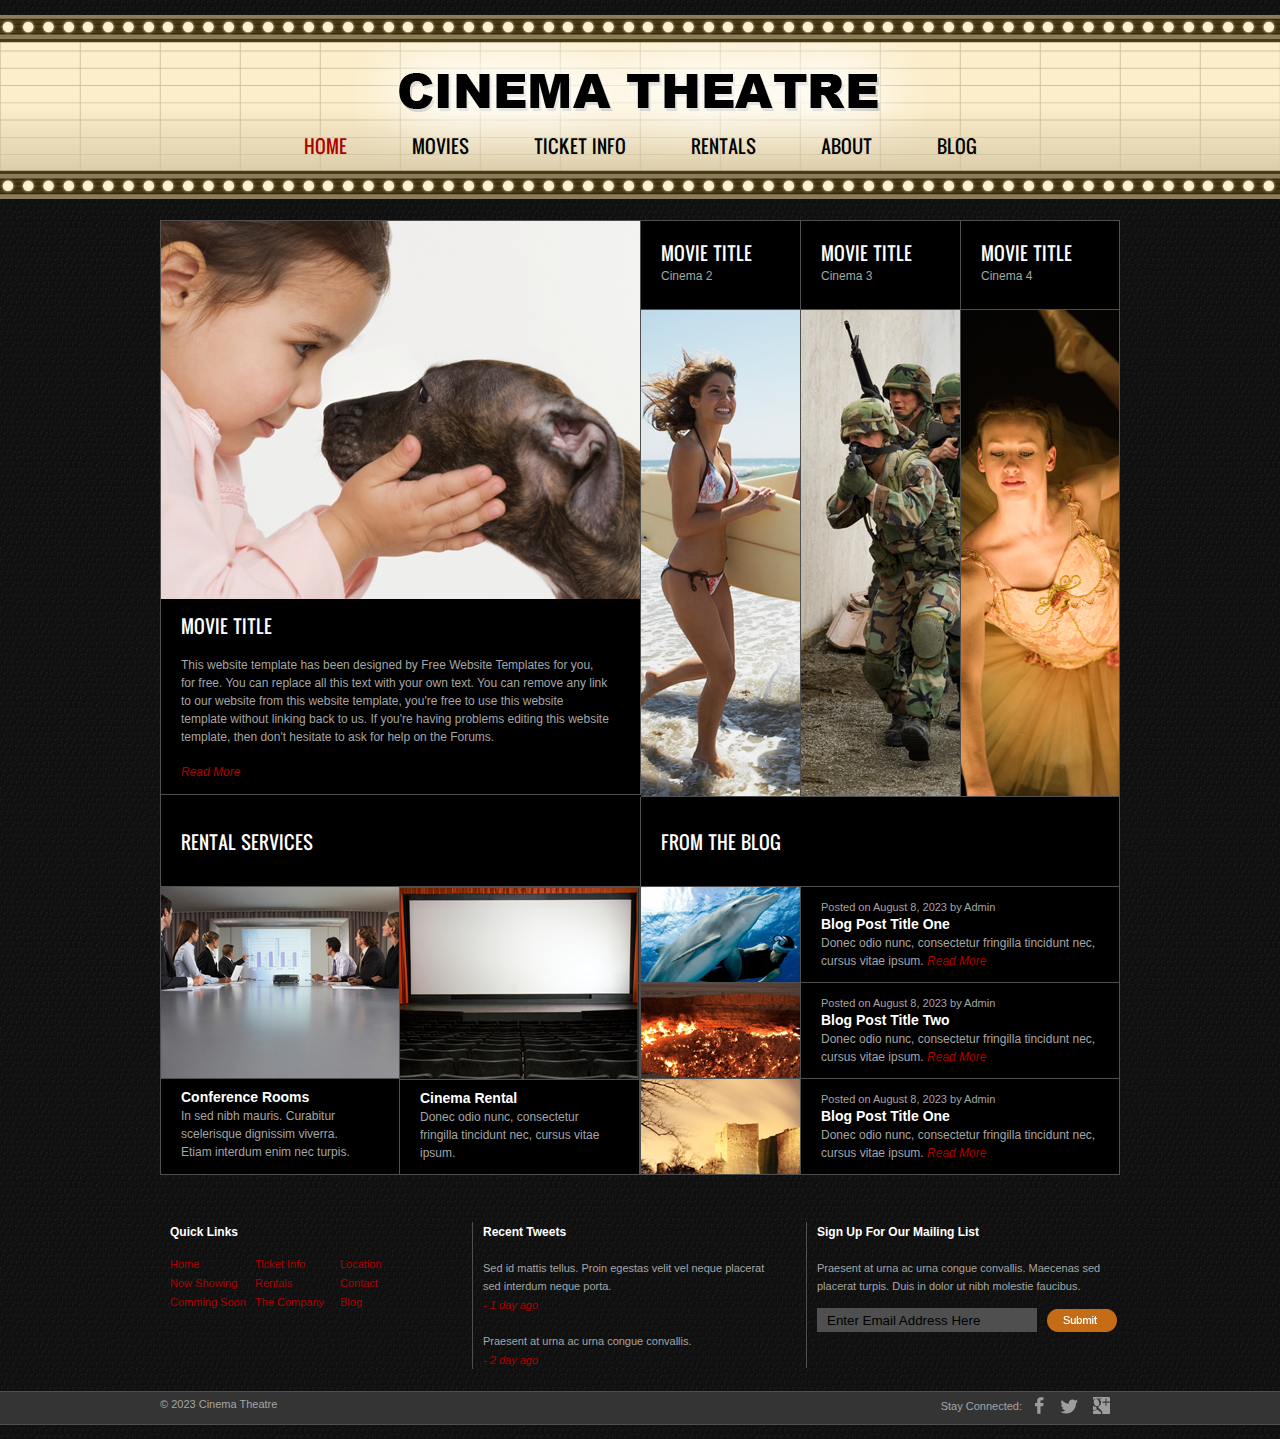
<file: cinematheaterwebsitetemplate/index.html>
<!DOCTYPE html>
<!-- Website template by freewebsitetemplates.com -->
<html>
<head>
	<meta charset="UTF-8">
	<title>Cinema Theater Website Template</title>
	<link rel="stylesheet" href="css/style.css" type="text/css">
</head>
<body>
	<div id="header">
		<div>
			<a href="index.html" id="logo"><img src="images/logo.png" alt=""></a>
			<ul>
				<li class="selected">
					<a href="index.html">Home</a>
				</li>
				<li>
					<a href="movies.html">Movies</a>
					<ul>
						<li>
							<a href="#">Now Showing</a>
						</li>
						<li>
							<a href="#">Comming Soon</a>
						</li>
					</ul>
				</li>
				<li>
					<a href="ticket-info.html">Ticket Info</a>
				</li>
				<li>
					<a href="rentals.html">Rentals</a>
				</li>
				<li>
					<a href="about.html">About</a>
				</li>
				<li>
					<a href="blog.html">Blog</a>
				</li>
			</ul>
		</div>
	</div>
	<div id="body" class="home">
		<div>
			<div>
				<a href="movies.html"><img src="images/baby-with-dog.jpg" alt=""></a>
				<h2><a href="movies.html">Movie Title</a></h2>
				<p>
					This website template has been designed by Free Website Templates for you, for free. You can replace all this text with your own text. You can remove any link to our website from this website template, you're free to use this website template without linking back to us. If you're having problems editing this website template, then don't hesitate to ask for help on the Forums.
				</p>
				<a href="movies.html">Read More</a>
			</div>
			<ul>
				<li>
					<h3>Movie Title</h3>
					<span>Cinema 2</span> <a href="movies.html"><img src="images/surfer.jpg" alt=""></a>
				</li>
				<li>
					<h3>Movie Title</h3>
					<span>Cinema 3</span> <a href="movies.html"><img src="images/soldiers.jpg" alt=""></a>
				</li>
				<li>
					<h3>Movie Title</h3>
					<span>Cinema 4</span> <a href="movies.html"><img src="images/ballet-dancer.jpg" alt=""></a>
				</li>
			</ul>
		</div>
		<div>
			<div>
				<h3><a href="rentals.html">Rental Services</a></h3>
				<ul>
					<li>
						<a href="rentals.html"><img src="images/conference.jpg" alt=""></a>
						<h4>Conference Rooms</h4>
						<p>
							In sed nibh mauris. Curabitur scelerisque dignissim viverra. Etiam interdum enim nec turpis.
						</p>
					</li>
					<li>
						<a href="rentals.html"><img src="images/cinema.jpg" alt=""></a>
						<h4>Cinema Rental</h4>
						<p>
							Donec odio nunc, consectetur fringilla tincidunt nec, cursus vitae ipsum.
						</p>
					</li>
				</ul>
			</div>
			<div>
				<h3><a href="blog.html">From The Blog</a></h3>
				<ul>
					<li>
						<a href="blog.html"><img src="images/trainor.jpg" alt=""></a>
						<div>
							<span>Posted on August 8, 2023 by Admin</span>
							<h4>Blog Post Title One</h4>
							<p>
								Donec odio nunc, consectetur fringilla tincidunt nec, cursus vitae ipsum. <a href="blog.html" class="more">Read More</a>
							</p>
						</div>
					</li>
					<li>
						<a href="blog.html"><img src="images/lava.jpg" alt=""></a>
						<div>
							<span>Posted on August 8, 2023 by Admin</span>
							<h4>Blog Post Title Two</h4>
							<p>
								Donec odio nunc, consectetur fringilla tincidunt nec, cursus vitae ipsum. <a href="blog.html" class="more">Read More</a>
							</p>
						</div>
					</li>
					<li>
						<a href="blog.html"><img src="images/castle.jpg" alt=""></a>
						<div>
							<span>Posted on August 8, 2023 by Admin</span>
							<h4>Blog Post Title One</h4>
							<p>
								Donec odio nunc, consectetur fringilla tincidunt nec, cursus vitae ipsum. <a href="blog.html" class="more">Read More</a>
							</p>
						</div>
					</li>
				</ul>
			</div>
		</div>
	</div>
	<div id="footer">
		<div>
			<div>
				<span>Quick Links</span>
				<ul>
					<li>
						<a href="index.html">Home</a>
					</li>
					<li>
						<a href="ticket-info.html">Ticket Info</a>
					</li>
					<li>
						<a href="#">Location</a>
					</li>
					<li>
						<a href="movies.html">Now Showing</a>
					</li>
					<li>
						<a href="rentals.html">Rentals</a>
					</li>
					<li>
						<a href="about.html">Contact</a>
					</li>
					<li>
						<a href="movies.html">Comming Soon</a>
					</li>
					<li>
						<a href="about.html">The Company</a>
					</li>
					<li>
						<a href="blog.html">Blog</a>
					</li>
				</ul>
			</div>
			<div class="section">
				<span>Recent Tweets</span>
				<ul>
					<li>
						<p>
							Sed id mattis tellus. Proin egestas velit vel neque placerat sed interdum neque porta.
						</p>
						<span><a href="#">- 1 day ago</a></span>
					</li>
					<li>
						<p>
							Praesent at urna ac urna congue convallis.
						</p>
						<span><a href="#">- 2 day ago</a></span>
					</li>
				</ul>
			</div>
			<div>
				<span>Sign Up For Our Mailing List</span>
				<p>
					Praesent at urna ac urna congue convallis. Maecenas sed placerat turpis. Duis in dolor ut nibh molestie faucibus.
				</p>
				<form action="about.html">
					<input type="text" onclick="this.value='';" onfocus="this.select()" onblur="this.value=!this.value?'Enter Email Address Here':this.value;" value="Enter Email Address Here">
					<input type="submit" value="">
				</form>
			</div>
			<p>
				&#169; 2023 Cinema Theatre
			</p>
			<div class="connect">
				<span>Stay Connected:</span> <a href="http://freewebsitetemplates.com/go/facebook/" id="facebook">facebook</a> <a href="http://freewebsitetemplates.com/go/twitter/" id="twitter">twitter</a> <a href="http://freewebsitetemplates.com/go/googleplus/" id="googleplus">google+</a>
			</div>
		</div>
	</div>
</body>
</html>
</file>
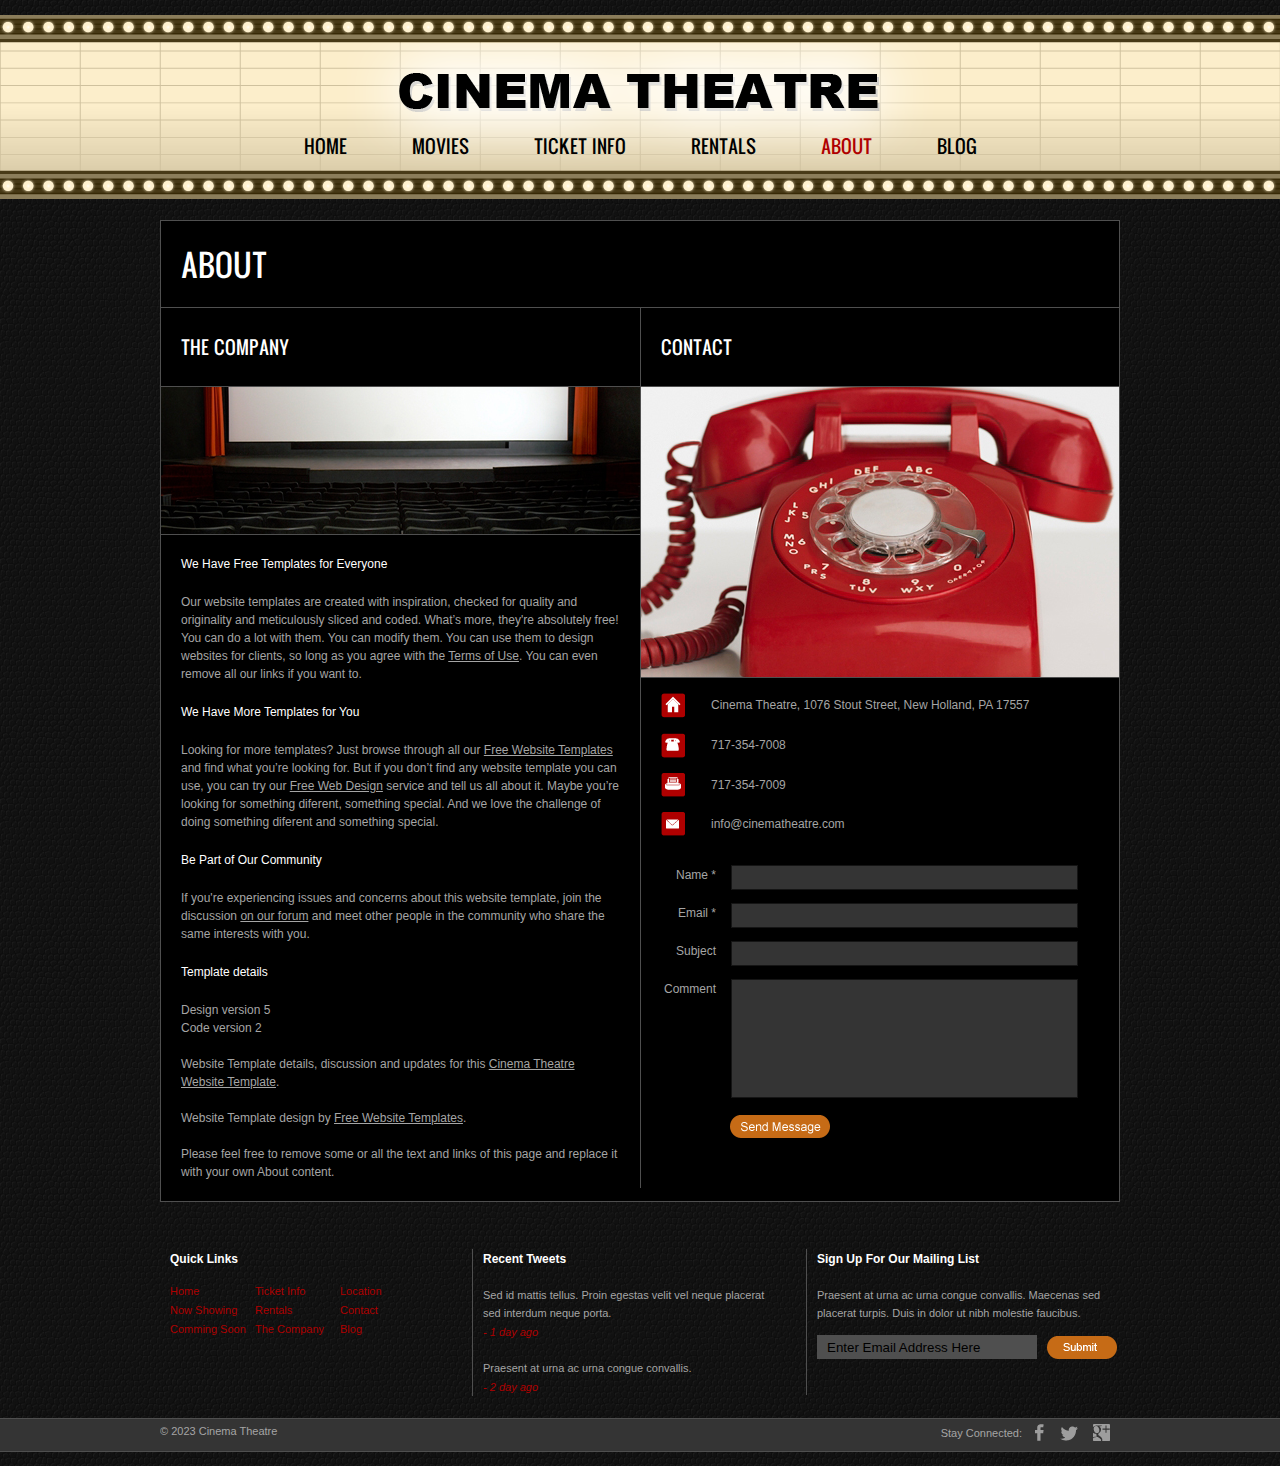
<file: cinematheaterwebsitetemplate/about.html>
<!DOCTYPE html>
<!-- Website template by freewebsitetemplates.com -->
<html>
<head>
	<meta charset="UTF-8">
	<title>About - Cinema Theatre Website Template</title>
	<link rel="stylesheet" href="css/style.css" type="text/css">
</head>
<body>
	<div id="header">
		<div>
			<a href="index.html" id="logo"><img src="images/logo.png" alt=""></a>
			<ul>
				<li>
					<a href="index.html">Home</a>
				</li>
				<li>
					<a href="movies.html">Movies</a>
					<ul>
						<li>
							<a href="#">Now Showing</a>
						</li>
						<li>
							<a href="#">Comming Soon</a>
						</li>
					</ul>
				</li>
				<li>
					<a href="ticket-info.html">Ticket Info</a>
				</li>
				<li>
					<a href="rentals.html">Rentals</a>
				</li>
				<li class="selected">
					<a href="about.html">About</a>
				</li>
				<li>
					<a href="blog.html">Blog</a>
				</li>
			</ul>
		</div>
	</div>
	<div id="body" class="about">
		<h2>About</h2>
		<div>
			<div>
				<h4>The Company</h4>
				<img src="images/cinema4.jpg" alt="">
				<h3>We Have Free Templates for Everyone</h3>
				<p>
					Our website templates are created with inspiration, checked for quality and originality and meticulously sliced and coded. What’s more, they're absolutely free! You can do a lot with them. You can modify them. You can use them to design websites for clients, so long as you agree with the <a href="http://www.freewebsitetemplates.com/about/terms">Terms of Use</a>. You can even remove all our links if you want to.
				</p>
				<h3>We Have More Templates for You</h3>
				<p>
					Looking for more templates? Just browse through all our <a href="http://www.freewebsitetemplates.com/">Free Website Templates</a> and find what you’re looking for. But if you don’t find any website template you can use, you can try our <a href="http://www.freewebsitetemplates.com/freewebdesign/">Free Web Design</a> service and tell us all about it. Maybe you’re looking for something diferent, something special. And we love the challenge of doing something diferent and something special.
				</p>
				<h3>Be Part of Our Community</h3>
				<p>
					If you're experiencing issues and concerns about this website template, join the discussion <a href="http://www.freewebsitetemplates.com/forums/">on our forum</a> and meet other people in the community who share the same interests with you.
				</p>
				<h3>Template details</h3>
				<p>
					Design version 5 <br> Code version 2 <br><br>
				</p>
				<p>
					Website Template details, discussion and updates for this <a href="http://www.freewebsitetemplates.com/discuss/cinematheaterwebsitetemplate/">Cinema Theatre Website Template</a>.<br><br>
				</p>
				<p>
					Website Template design by <a href="http://www.freewebsitetemplates.com/">Free Website Templates</a>.<br><br>
				</p>
				<p>
					Please feel free to remove some or all the text and links of this page and replace it with your own About content.
				</p>
			</div>
			<div>
				<h4>Contact</h4>
				<img src="images/retro-telephone.jpg" alt=""> <span class="address">Cinema Theatre, 1076 Stout Street, New Holland, PA 17557</span> <span class="phone-num">717-354-7008</span> <span class="fax-num">717-354-7009</span> <span class="email">info@cinematheatre.com</span>
				<form action="index.html">
					<label for="name"><span>Name *</span>
						<input type="text" id="name">
					</label>
					<label for="email"><span>Email *</span>
						<input type="text" id="email">
					</label>
					<label for="subject"><span>Subject</span>
						<input type="text" id="subject">
					</label>
					<label for="comment"><span class="comment">Comment</span>
						<textarea name="comment" id="comment" cols="30" rows="10"></textarea>
					</label>
					<input type="submit" value="">
				</form>
			</div>
		</div>
	</div>
	<div id="footer">
		<div>
			<div>
				<span>Quick Links</span>
				<ul>
					<li>
						<a href="index.html">Home</a>
					</li>
					<li>
						<a href="ticket-info.html">Ticket Info</a>
					</li>
					<li>
						<a href="#">Location</a>
					</li>
					<li>
						<a href="movies.html">Now Showing</a>
					</li>
					<li>
						<a href="rentals.html">Rentals</a>
					</li>
					<li>
						<a href="about.html">Contact</a>
					</li>
					<li>
						<a href="movies.html">Comming Soon</a>
					</li>
					<li>
						<a href="about.html">The Company</a>
					</li>
					<li>
						<a href="blog.html">Blog</a>
					</li>
				</ul>
			</div>
			<div class="section">
				<span>Recent Tweets</span>
				<ul>
					<li>
						<p>
							Sed id mattis tellus. Proin egestas velit vel neque placerat sed interdum neque porta.
						</p>
						<span><a href="#">- 1 day ago</a></span>
					</li>
					<li>
						<p>
							Praesent at urna ac urna congue convallis.
						</p>
						<span><a href="#">- 2 day ago</a></span>
					</li>
				</ul>
			</div>
			<div>
				<span>Sign Up For Our Mailing List</span>
				<p>
					Praesent at urna ac urna congue convallis. Maecenas sed placerat turpis. Duis in dolor ut nibh molestie faucibus.
				</p>
				<form action="index.html">
					<input type="text" onclick="this.value='';" onfocus="this.select()" onblur="this.value=!this.value?'Enter Email Address Here':this.value;" value="Enter Email Address Here">
					<input type="submit" value="">
				</form>
			</div>
			<p>
				&#169; 2023 Cinema Theatre
			</p>
			<div class="connect">
				<span>Stay Connected:</span> <a href="http://freewebsitetemplates.com/go/facebook/" id="facebook">facebook</a> <a href="http://freewebsitetemplates.com/go/twitter/" id="twitter">twitter</a> <a href="http://freewebsitetemplates.com/go/googleplus/" id="googleplus">google+</a>
			</div>
		</div>
	</div>
</body>
</html>
</file>
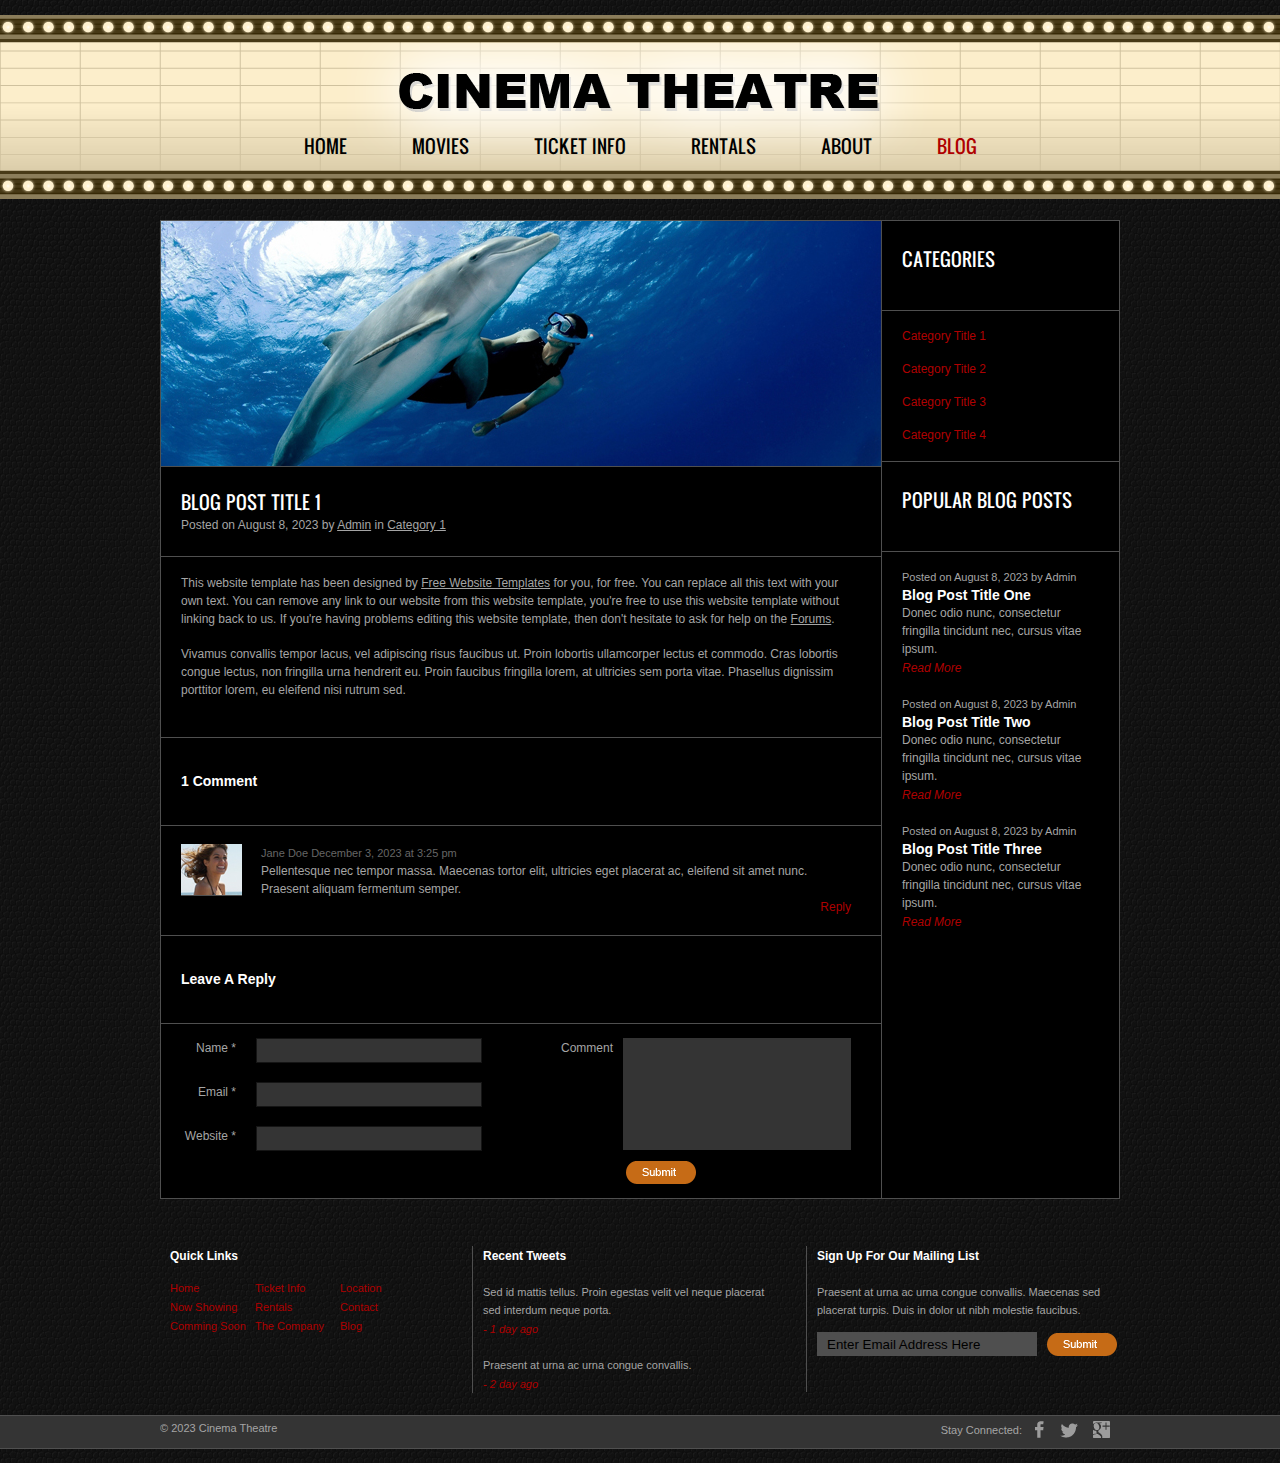
<file: cinematheaterwebsitetemplate/blog-single-post.html>
<!DOCTYPE html>
<!-- Website template by freewebsitetemplates.com -->
<html>
<head>
	<meta charset="UTF-8">
	<title>Blog - Cinema Theater Website Template</title>
	<link rel="stylesheet" href="css/style.css" type="text/css">
</head>
<body>
	<div id="header">
		<div>
			<a href="index.html" id="logo"><img src="images/logo.png" alt=""></a>
			<ul>
				<li>
					<a href="index.html">Home</a>
				</li>
				<li>
					<a href="movies.html">Movies</a>
					<ul>
						<li>
							<a href="#">Now Showing</a>
						</li>
						<li>
							<a href="#">Comming Soon</a>
						</li>
					</ul>
				</li>
				<li>
					<a href="ticket-info.html">Ticket Info</a>
				</li>
				<li>
					<a href="rentals.html">Rentals</a>
				</li>
				<li>
					<a href="about.html">About</a>
				</li>
				<li class="selected">
					<a href="blog.html">Blog</a>
				</li>
			</ul>
		</div>
	</div>
	<div id="body" class="blog-single">
		<div>
			<img src="images/trainor3.jpg" alt="">
			<div>
				<h4>Blog Post TItle 1</h4>
				<span>Posted on August 8, 2023 by <a href="#">Admin</a> in <a href="blog-single-post.html">Category 1</a></span>
			</div>
			<p>
				This website template has been designed by <a href="http://www.freewebsitetemplates.com/">Free Website Templates</a> for you, for free. You can replace all this text with your own text. You can remove any link to our website from this website template, you're free to use this website template without linking back to us. If you're having problems editing this website template, then don't hesitate to ask for help on the <a href="http://www.freewebsitetemplates.com/forums/">Forums</a>.
			</p>
			<p>
				Vivamus convallis tempor lacus, vel adipiscing risus faucibus ut. Proin lobortis ullamcorper lectus et commodo. Cras lobortis congue lectus, non fringilla urna hendrerit eu. Proin faucibus fringilla lorem, at ultricies sem porta vitae. Phasellus dignissim porttitor lorem, eu eleifend nisi rutrum sed.
			</p>
			<div class="comment">
				<span>1 Comment</span>
				<p>
					<img src="images/user.jpg" alt=""> <span>Jane Doe December 3, 2023 at 3:25 pm </span> Pellentesque nec tempor massa. Maecenas tortor elit, ultricies eget placerat ac, eleifend sit amet nunc. Praesent aliquam fermentum semper.
				</p>
				<a href="#">Reply</a> <span>Leave A Reply</span>
			</div>
			<form action="index.html">
				<div>
					<label for="name"><span>Name *</span>
						<input type="text" id="name">
					</label>
					<label for="email"><span>Email *</span>
						<input type="text" id="email">
					</label>
					<label for="website"><span>Website *</span>
						<input type="text" id="website">
					</label>
				</div>
				<div>
					<label for="comment">Comment</label>
					<textarea name="comment" id="comment" cols="30" rows="10"></textarea>
					<input type="submit" value="">
				</div>
			</form>
		</div>
		<div>
			<div>
				<h4>Categories</h4>
				<ul>
					<li>
						<a href="#">Category Title 1</a>
					</li>
					<li>
						<a href="#">Category Title 2</a>
					</li>
					<li>
						<a href="#">Category Title 3</a>
					</li>
					<li>
						<a href="#">Category Title 4</a>
					</li>
				</ul>
			</div>
			<div>
				<h4>Popular Blog Posts</h4>
				<ul>
					<li>
						<span>Posted on August 8, 2023 by Admin</span>
						<h5>Blog Post Title One</h5>
						<p>
							Donec odio nunc, consectetur fringilla tincidunt nec, cursus vitae ipsum.
						</p>
						<a href="#">Read More</a>
					</li>
					<li>
						<span>Posted on August 8, 2023 by Admin</span>
						<h5>Blog Post Title Two</h5>
						<p>
							Donec odio nunc, consectetur fringilla tincidunt nec, cursus vitae ipsum.
						</p>
						<a href="#">Read More</a>
					</li>
					<li>
						<span>Posted on August 8, 2023 by Admin</span>
						<h5>Blog Post Title Three</h5>
						<p>
							Donec odio nunc, consectetur fringilla tincidunt nec, cursus vitae ipsum.
						</p>
						<a href="#">Read More</a>
					</li>
				</ul>
			</div>
		</div>
	</div>
	<div id="footer">
		<div>
			<div>
				<span>Quick Links</span>
				<ul>
					<li>
						<a href="index.html">Home</a>
					</li>
					<li>
						<a href="ticket-info.html">Ticket Info</a>
					</li>
					<li>
						<a href="#">Location</a>
					</li>
					<li>
						<a href="movies.html">Now Showing</a>
					</li>
					<li>
						<a href="rentals.html">Rentals</a>
					</li>
					<li>
						<a href="about.html">Contact</a>
					</li>
					<li>
						<a href="movies.html">Comming Soon</a>
					</li>
					<li>
						<a href="about.html">The Company</a>
					</li>
					<li>
						<a href="blog.html">Blog</a>
					</li>
				</ul>
			</div>
			<div class="section">
				<span>Recent Tweets</span>
				<ul>
					<li>
						<p>
							Sed id mattis tellus. Proin egestas velit vel neque placerat sed interdum neque porta.
						</p>
						<span><a href="#">- 1 day ago</a></span>
					</li>
					<li>
						<p>
							Praesent at urna ac urna congue convallis.
						</p>
						<span><a href="#">- 2 day ago</a></span>
					</li>
				</ul>
			</div>
			<div>
				<span>Sign Up For Our Mailing List</span>
				<p>
					Praesent at urna ac urna congue convallis. Maecenas sed placerat turpis. Duis in dolor ut nibh molestie faucibus.
				</p>
				<form action="index.html">
					<input type="text" onclick="this.value='';" onfocus="this.select()" onblur="this.value=!this.value?'Enter Email Address Here':this.value;" value="Enter Email Address Here">
					<input type="submit" value="">
				</form>
			</div>
			<p>
				&#169; 2023 Cinema Theatre
			</p>
			<div class="connect">
				<span>Stay Connected:</span> <a href="http://freewebsitetemplates.com/go/facebook/" id="facebook">facebook</a> <a href="http://freewebsitetemplates.com/go/twitter/" id="twitter">twitter</a> <a href="http://freewebsitetemplates.com/go/googleplus/" id="googleplus">google+</a>
			</div>
		</div>
	</div>
</body>
</html>
</file>
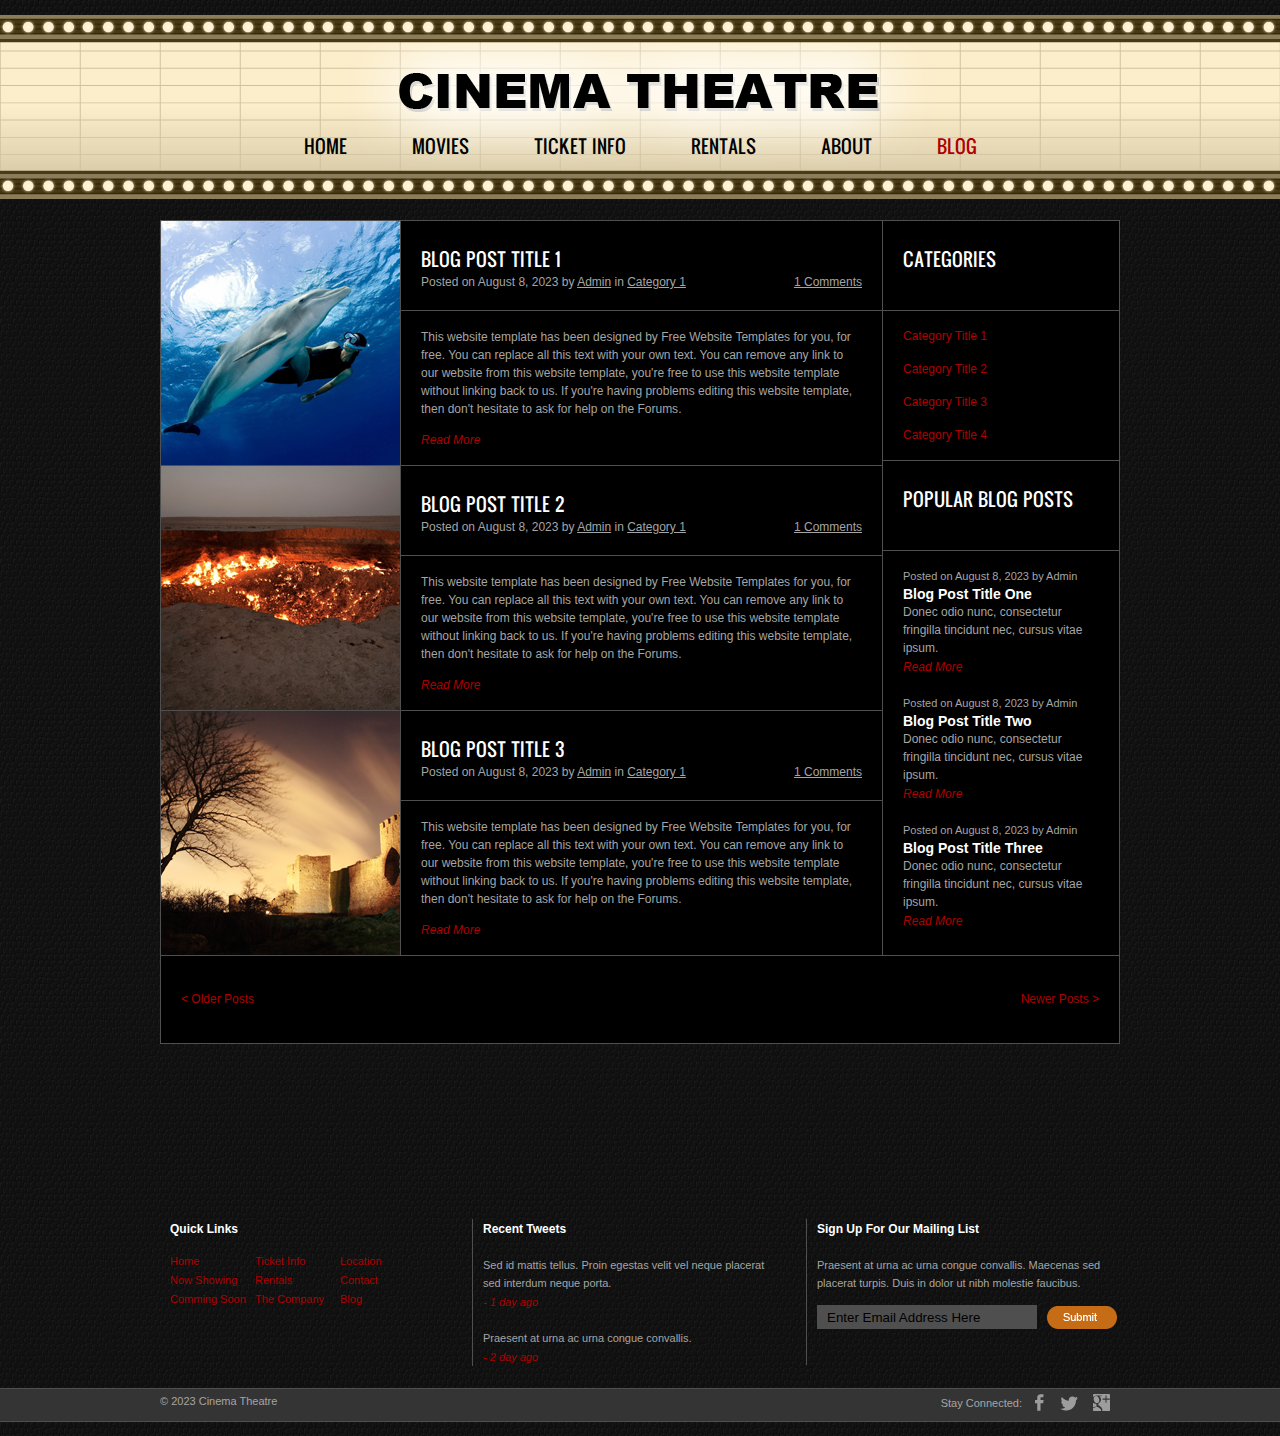
<file: cinematheaterwebsitetemplate/blog.html>
<!DOCTYPE html>
<!-- Website template by freewebsitetemplates.com -->
<html>
<head>
	<meta charset="UTF-8">
	<title>Blog - Cinema Theater Website Template</title>
	<link rel="stylesheet" href="css/style.css" type="text/css">
</head>
<body>
	<div id="header">
		<div>
			<a href="index.html" id="logo"><img src="images/logo.png" alt=""></a>
			<ul>
				<li>
					<a href="index.html">Home</a>
				</li>
				<li>
					<a href="movies.html">Movies</a>
					<ul>
						<li>
							<a href="#">Now Showing</a>
						</li>
						<li>
							<a href="#">Comming Soon</a>
						</li>
					</ul>
				</li>
				<li>
					<a href="ticket-info.html">Ticket Info</a>
				</li>
				<li>
					<a href="rentals.html">Rentals</a>
				</li>
				<li>
					<a href="about.html">About</a>
				</li>
				<li class="selected">
					<a href="blog.html">Blog</a>
				</li>
			</ul>
		</div>
	</div>
	<div id="body" class="blog">
		<ul>
			<li>
				<a href="blog-single-post.html"><img src="images/trainor2.jpg" alt=""></a>
				<div>
					<div>
						<h4><a href="blog-single-post.html">Blog Post TItle 1</a></h4>
						<span>Posted on August 8, 2023 by <a href="#">Admin</a> in <a href="blog-single-post.html">Category 1</a></span> <a href="blog-single-post.html">1 Comments</a>
					</div>
					<p>
						This website template has been designed by <a href="http://www.freewebsitetemplates.com/">Free Website Templates</a> for you, for free. You can replace all this text with your own text. You can remove any link to our website from this website template, you're free to use this website template without linking back to us. If you're having problems editing this website template, then don't hesitate to ask for help on the <a href="http://www.freewebsitetemplates.com/forums/">Forums</a>.
					</p>
					<a href="blog-single-post.html">Read More</a>
				</div>
			</li>
			<li>
				<a href="blog-single-post.html"><img src="images/lava2.jpg" alt=""></a>
				<div>
					<div>
						<h4><a href="blog-single-post.html">Blog Post TItle 2</a></h4>
						<span>Posted on August 8, 2023 by <a href="#">Admin</a> in <a href="blog-single-post.html">Category 1</a></span> <a href="blog-single-post.html">1 Comments</a>
					</div>
					<p>
						This website template has been designed by <a href="http://www.freewebsitetemplates.com/">Free Website Templates</a> for you, for free. You can replace all this text with your own text. You can remove any link to our website from this website template, you're free to use this website template without linking back to us. If you're having problems editing this website template, then don't hesitate to ask for help on the <a href="http://www.freewebsitetemplates.com/forums/">Forums</a>.
					</p>
					<a href="blog-single-post.html">Read More</a>
				</div>
			</li>
			<li>
				<a href="blog-single-post.html"><img src="images/castle2.jpg" alt=""></a>
				<div>
					<div>
						<h4><a href="blog-single-post.html">Blog Post TItle 3</a></h4>
						<span>Posted on August 8, 2023 by <a href="#">Admin</a> in <a href="blog-single-post.html">Category 1</a></span> <a href="blog-single-post.html">1 Comments</a>
					</div>
					<p>
						This website template has been designed by <a href="http://www.freewebsitetemplates.com/">Free Website Templates</a> for you, for free. You can replace all this text with your own text. You can remove any link to our website from this website template, you're free to use this website template without linking back to us. If you're having problems editing this website template, then don't hesitate to ask for help on the <a href="http://www.freewebsitetemplates.com/forums/">Forums</a>.
					</p>
					<a href="blog-single-post.html">Read More</a>
				</div>
			</li>
		</ul>
		<div>
			<div>
				<h4>Categories</h4>
				<ul>
					<li>
						<a href="#">Category Title 1</a>
					</li>
					<li>
						<a href="#">Category Title 2</a>
					</li>
					<li>
						<a href="#">Category Title 3</a>
					</li>
					<li>
						<a href="#">Category Title 4</a>
					</li>
				</ul>
			</div>
			<div>
				<h4>Popular Blog Posts</h4>
				<ul>
					<li>
						<span>Posted on August 8, 2023 by Admin</span>
						<h5>Blog Post Title One</h5>
						<p>
							Donec odio nunc, consectetur fringilla tincidunt nec, cursus vitae ipsum.
						</p>
						<a href="#">Read More</a>
					</li>
					<li>
						<span>Posted on August 8, 2023 by Admin</span>
						<h5>Blog Post Title Two</h5>
						<p>
							Donec odio nunc, consectetur fringilla tincidunt nec, cursus vitae ipsum.
						</p>
						<a href="#">Read More</a>
					</li>
					<li>
						<span>Posted on August 8, 2023 by Admin</span>
						<h5>Blog Post Title Three</h5>
						<p>
							Donec odio nunc, consectetur fringilla tincidunt nec, cursus vitae ipsum.
						</p>
						<a href="#">Read More</a>
					</li>
				</ul>
			</div>
		</div>
		<div class="section">
			<a href="#">&#60; Older Posts</a> <a href="#">Newer Posts &#62;</a>
		</div>
	</div>
	<div id="footer">
		<div>
			<div>
				<span>Quick Links</span>
				<ul>
					<li>
						<a href="index.html">Home</a>
					</li>
					<li>
						<a href="ticket-info.html">Ticket Info</a>
					</li>
					<li>
						<a href="#">Location</a>
					</li>
					<li>
						<a href="movies.html">Now Showing</a>
					</li>
					<li>
						<a href="rentals.html">Rentals</a>
					</li>
					<li>
						<a href="about.html">Contact</a>
					</li>
					<li>
						<a href="movies.html">Comming Soon</a>
					</li>
					<li>
						<a href="about.html">The Company</a>
					</li>
					<li>
						<a href="blog.html">Blog</a>
					</li>
				</ul>
			</div>
			<div class="section">
				<span>Recent Tweets</span>
				<ul>
					<li>
						<p>
							Sed id mattis tellus. Proin egestas velit vel neque placerat sed interdum neque porta.
						</p>
						<span><a href="#">- 1 day ago</a></span>
					</li>
					<li>
						<p>
							Praesent at urna ac urna congue convallis.
						</p>
						<span><a href="#">- 2 day ago</a></span>
					</li>
				</ul>
			</div>
			<div>
				<span>Sign Up For Our Mailing List</span>
				<p>
					Praesent at urna ac urna congue convallis. Maecenas sed placerat turpis. Duis in dolor ut nibh molestie faucibus.
				</p>
				<form action="index.html">
					<input type="text" onclick="this.value='';" onfocus="this.select()" onblur="this.value=!this.value?'Enter Email Address Here':this.value;" value="Enter Email Address Here">
					<input type="submit" value="">
				</form>
			</div>
			<p>
				&#169; 2023 Cinema Theatre
			</p>
			<div class="connect">
				<span>Stay Connected:</span> <a href="http://freewebsitetemplates.com/go/facebook/" id="facebook">facebook</a> <a href="http://freewebsitetemplates.com/go/twitter/" id="twitter">twitter</a> <a href="http://freewebsitetemplates.com/go/googleplus/" id="googleplus">google+</a>
			</div>
		</div>
	</div>
</body>
</html>
</file>
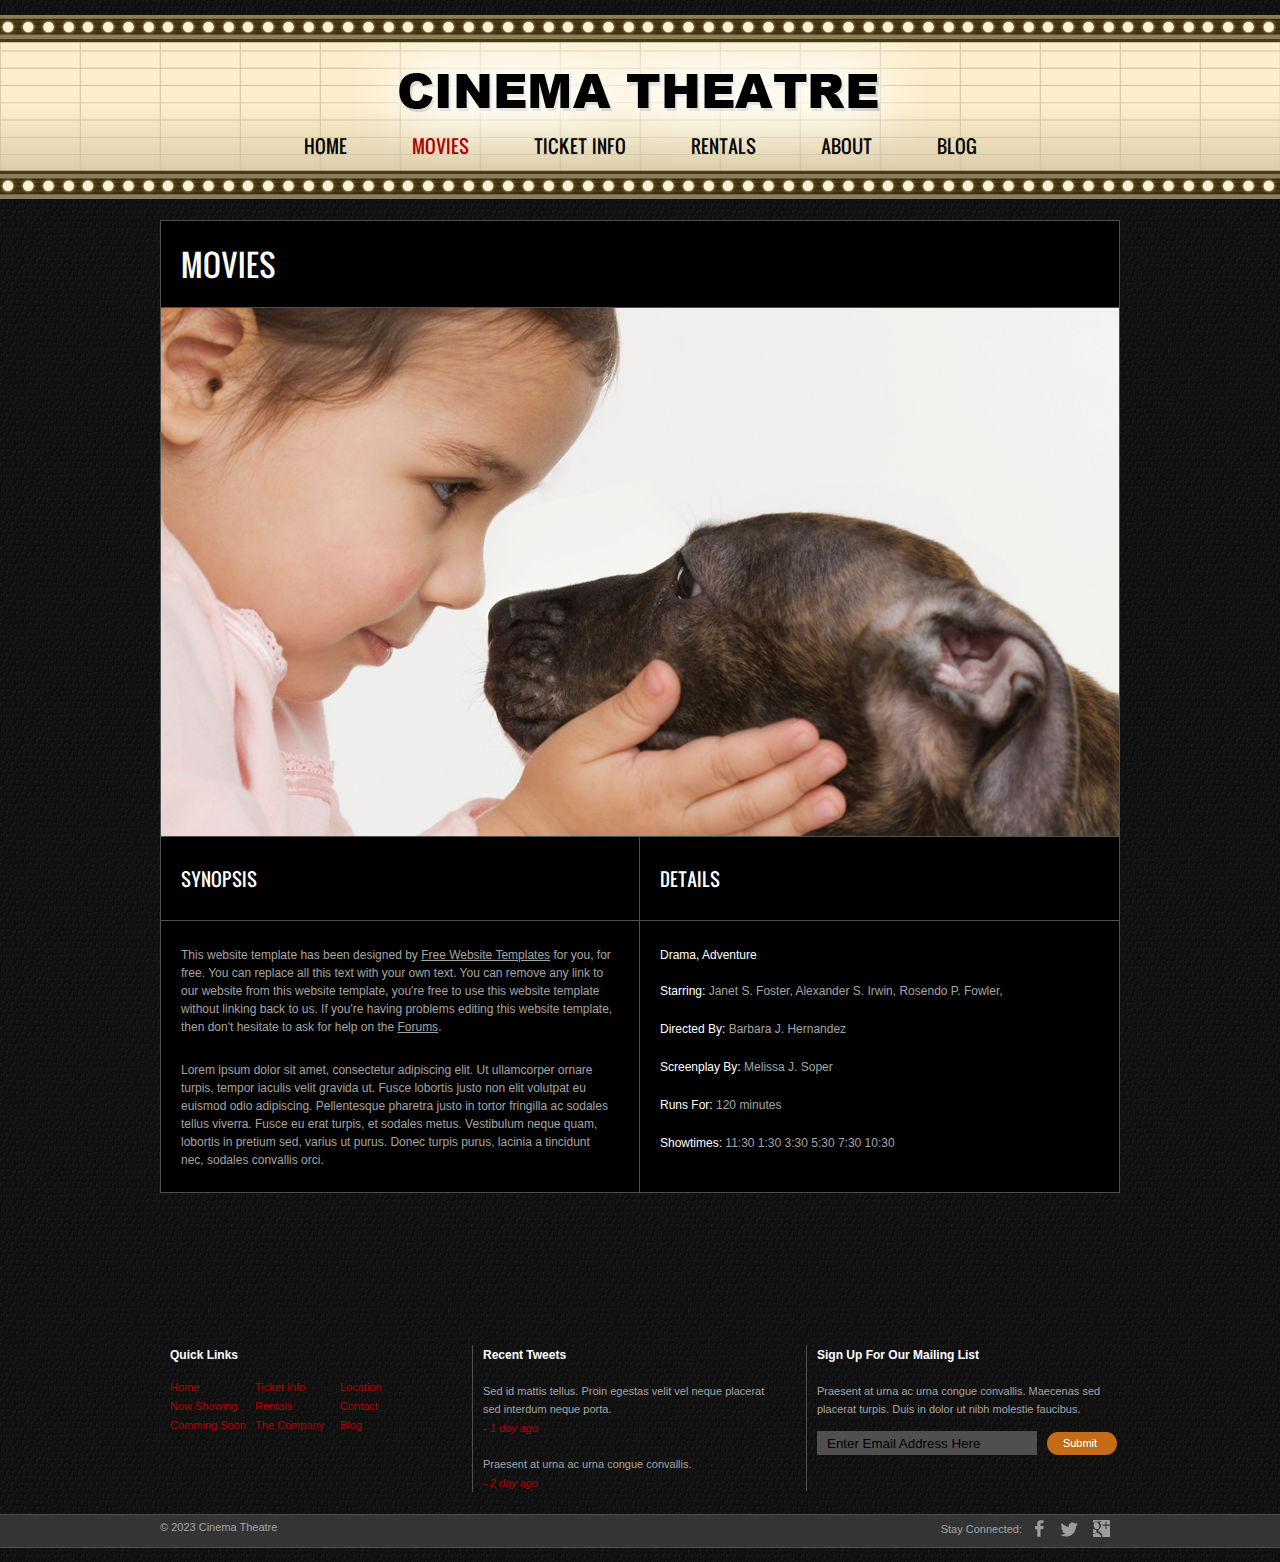
<file: cinematheaterwebsitetemplate/movie-details.html>
<!DOCTYPE html>
<!-- Website template by freewebsitetemplates.com -->
<html>
<head>
	<meta charset="UTF-8">
	<title>Movies - Cinema Theater Website Template</title>
	<link rel="stylesheet" href="css/style.css" type="text/css">
</head>
<body>
	<div id="header">
		<div>
			<a href="index.html" id="logo"><img src="images/logo.png" alt=""></a>
			<ul>
				<li>
					<a href="index.html">Home</a>
				</li>
				<li class="selected">
					<a href="movies.html">Movies</a>
					<ul>
						<li class="selected">
							<a href="#">Now Showing</a>
						</li>
						<li>
							<a href="#">Comming Soon</a>
						</li>
					</ul>
				</li>
				<li>
					<a href="ticket-info.html">Ticket Info</a>
				</li>
				<li>
					<a href="rentals.html">Rentals</a>
				</li>
				<li>
					<a href="about.html">About</a>
				</li>
				<li>
					<a href="blog.html">Blog</a>
				</li>
			</ul>
		</div>
	</div>
	<div id="body" class="movies">
		<h2>Movies</h2>
		<img src="images/baby-with-dog3.jpg" alt="">
		<div>
			<h3>Synopsis</h3>
			<p>
				This website template has been designed by <a href="http://www.freewebsitetemplates.com/">Free Website Templates</a> for you, for free. You can replace all this text with your own text. You can remove any link to our website from this website template, you're free to use this website template without linking back to us. If you're having problems editing this website template, then don't hesitate to ask for help on the <a href="http://www.freewebsitetemplates.com/forums/">Forums</a>.
			</p>
			<p>
				Lorem ipsum dolor sit amet, consectetur adipiscing elit. Ut ullamcorper ornare turpis, tempor iaculis velit gravida ut. Fusce lobortis justo non elit volutpat eu euismod odio adipiscing. Pellentesque pharetra justo in tortor fringilla ac sodales tellus viverra. Fusce eu erat turpis, et sodales metus. Vestibulum neque quam, lobortis in pretium sed, varius ut purus. Donec turpis purus, lacinia a tincidunt nec, sodales convallis orci.
			</p>
		</div>
		<div class="section">
			<h3>Details</h3>
			<span>Drama, Adventure</span>
			<p>
				<span>Starring:</span> Janet S. Foster, Alexander S. Irwin, Rosendo P. Fowler,
			</p>
			<p>
				<span>Directed By:</span> Barbara J. Hernandez
			</p>
			<p>
				<span>Screenplay By:</span> Melissa J. Soper
			</p>
			<p>
				<span>Runs For:</span> 120 minutes
			</p>
			<p>
				<span>Showtimes:</span> 11:30     1:30     3:30     5:30     7:30     10:30
			</p>
		</div>
	</div>
	<div id="footer">
		<div>
			<div>
				<span>Quick Links</span>
				<ul>
					<li>
						<a href="index.html">Home</a>
					</li>
					<li>
						<a href="ticket-info.html">Ticket Info</a>
					</li>
					<li>
						<a href="#">Location</a>
					</li>
					<li>
						<a href="movies.html">Now Showing</a>
					</li>
					<li>
						<a href="rentals.html">Rentals</a>
					</li>
					<li>
						<a href="about.html">Contact</a>
					</li>
					<li>
						<a href="movies.html">Comming Soon</a>
					</li>
					<li>
						<a href="about.html">The Company</a>
					</li>
					<li>
						<a href="blog.html">Blog</a>
					</li>
				</ul>
			</div>
			<div class="section">
				<span>Recent Tweets</span>
				<ul>
					<li>
						<p>
							Sed id mattis tellus. Proin egestas velit vel neque placerat sed interdum neque porta.
						</p>
						<span><a href="#">- 1 day ago</a></span>
					</li>
					<li>
						<p>
							Praesent at urna ac urna congue convallis.
						</p>
						<span><a href="#">- 2 day ago</a></span>
					</li>
				</ul>
			</div>
			<div>
				<span>Sign Up For Our Mailing List</span>
				<p>
					Praesent at urna ac urna congue convallis. Maecenas sed placerat turpis. Duis in dolor ut nibh molestie faucibus.
				</p>
				<form action="index.html">
					<input type="text" onclick="this.value='';" onfocus="this.select()" onblur="this.value=!this.value?'Enter Email Address Here':this.value;" value="Enter Email Address Here">
					<input type="submit" value="">
				</form>
			</div>
			<p>
				&#169; 2023 Cinema Theatre
			</p>
			<div class="connect">
				<span>Stay Connected:</span> <a href="http://freewebsitetemplates.com/go/facebook/" id="facebook">facebook</a> <a href="http://freewebsitetemplates.com/go/twitter/" id="twitter">twitter</a> <a href="http://freewebsitetemplates.com/go/googleplus/" id="googleplus">google+</a>
			</div>
		</div>
	</div>
</body>
</html>
</file>
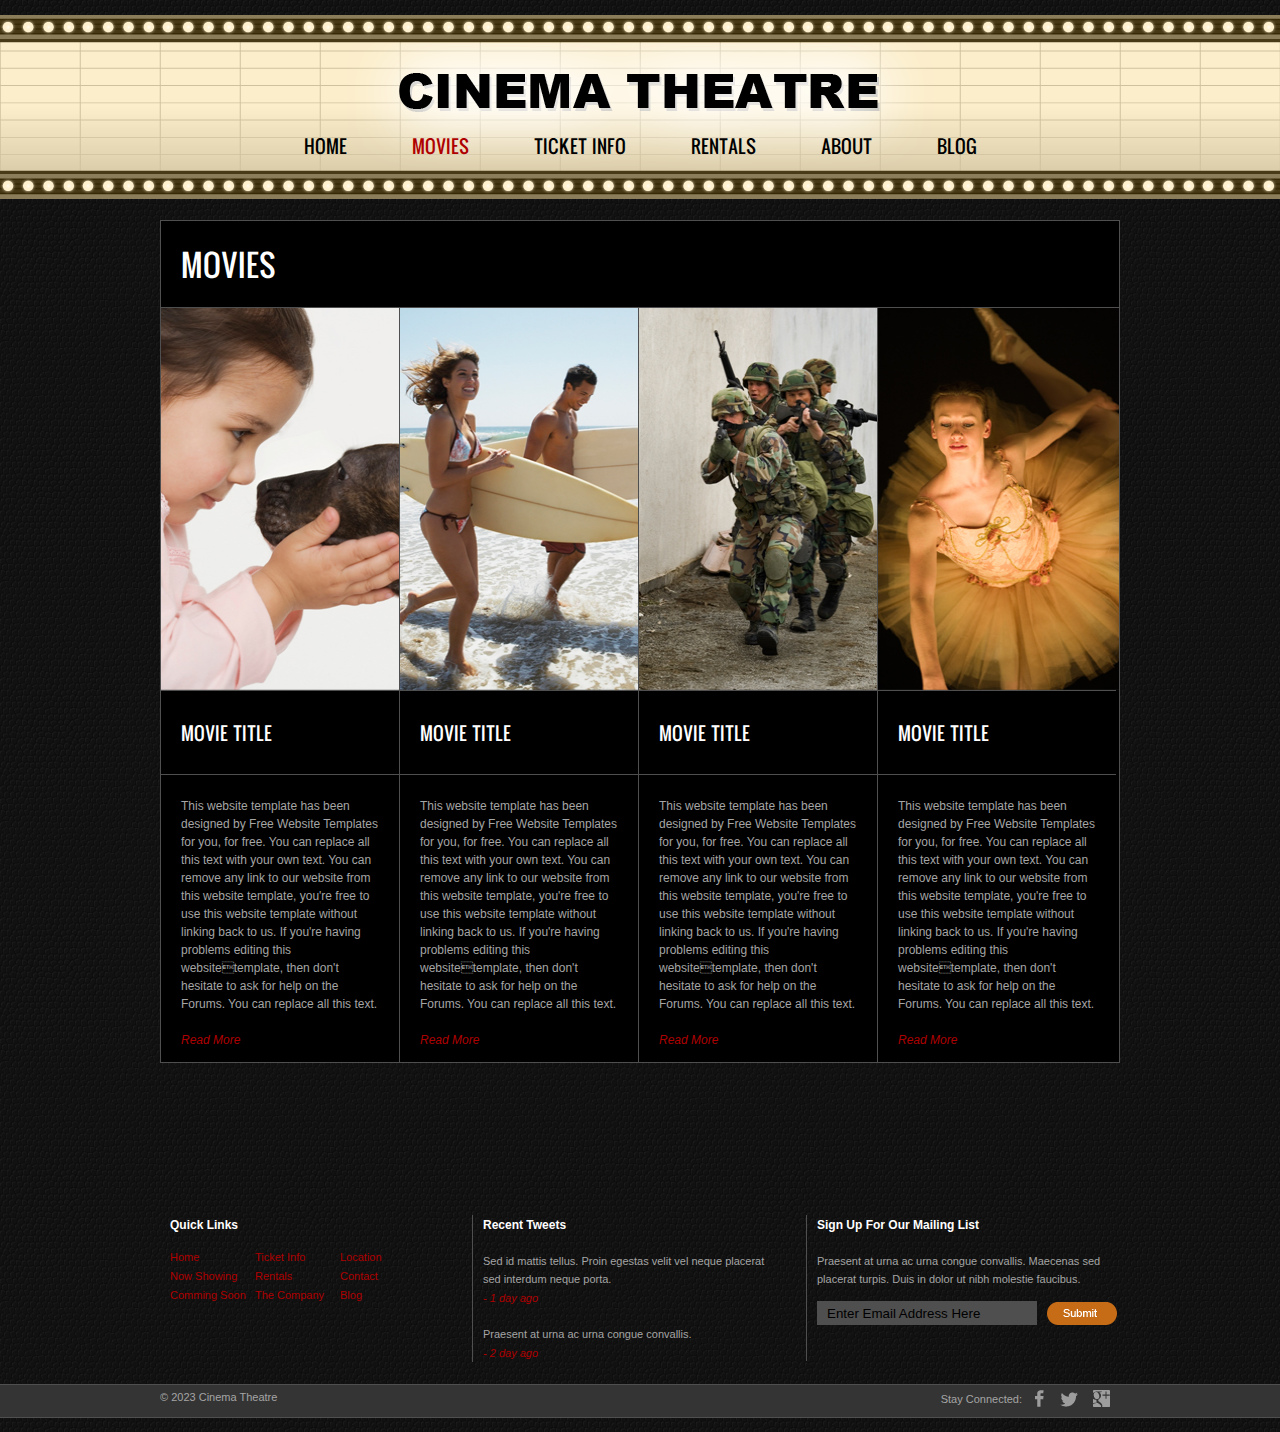
<file: cinematheaterwebsitetemplate/movies.html>
<!DOCTYPE html>
<!-- Website template by freewebsitetemplates.com -->
<html>
<head>
	<meta charset="UTF-8">
	<title>Movies - Cinema Theater Website Template</title>
	<link rel="stylesheet" href="css/style.css" type="text/css">
</head>
<body>
	<div id="header">
		<div>
			<a href="index.html" id="logo"><img src="images/logo.png" alt=""></a>
			<ul>
				<li>
					<a href="index.html">Home</a>
				</li>
				<li class="selected">
					<a href="movies.html">Movies</a>
					<ul>
						<li class="selected">
							<a href="#">Now Showing</a>
						</li>
						<li>
							<a href="#">Comming Soon</a>
						</li>
					</ul>
				</li>
				<li>
					<a href="ticket-info.html">Ticket Info</a>
				</li>
				<li>
					<a href="rentals.html">Rentals</a>
				</li>
				<li>
					<a href="about.html">About</a>
				</li>
				<li>
					<a href="blog.html">Blog</a>
				</li>
			</ul>
		</div>
	</div>
	<div id="body" class="movies">
		<h2>Movies</h2>
		<ul>
			<li>
				<a href="movie-details.html"><img src="images/baby-with-dog2.jpg" alt=""></a>
				<h3>Movie Title</h3>
				<p>
					This website template has been designed by Free Website Templates for you, for free. You can replace all this text with your own text. You can remove any link to our website from this website template, you're free to use this website template without linking back to us. If you're having problems editing this websitetemplate, then don't hesitate to ask for help on the Forums. You can replace all this text.
				</p>
				<a href="movie-details.html">Read More</a>
			</li>
			<li>
				<a href="movie-details.html"><img src="images/surfers.jpg" alt=""></a>
				<h3>Movie Title</h3>
				<p>
					This website template has been designed by Free Website Templates for you, for free. You can replace all this text with your own text. You can remove any link to our website from this website template, you're free to use this website template without linking back to us. If you're having problems editing this websitetemplate, then don't hesitate to ask for help on the Forums. You can replace all this text.
				</p>
				<a href="movie-details.html">Read More</a>
			</li>
			<li>
				<a href="movie-details.html"><img src="images/soldiers2.jpg" alt=""></a>
				<h3>Movie Title</h3>
				<p>
					This website template has been designed by Free Website Templates for you, for free. You can replace all this text with your own text. You can remove any link to our website from this website template, you're free to use this website template without linking back to us. If you're having problems editing this websitetemplate, then don't hesitate to ask for help on the Forums. You can replace all this text.
				</p>
				<a href="movie-details.html">Read More</a>
			</li>
			<li>
				<a href="movie-details.html"><img src="images/ballet-dancer2.jpg" alt=""></a>
				<h3>Movie Title</h3>
				<p>
					This website template has been designed by Free Website Templates for you, for free. You can replace all this text with your own text. You can remove any link to our website from this website template, you're free to use this website template without linking back to us. If you're having problems editing this websitetemplate, then don't hesitate to ask for help on the Forums. You can replace all this text.
				</p>
				<a href="movie-details.html">Read More</a>
			</li>
		</ul>
	</div>
	<div id="footer">
		<div>
			<div>
				<span>Quick Links</span>
				<ul>
					<li>
						<a href="index.html">Home</a>
					</li>
					<li>
						<a href="ticket-info.html">Ticket Info</a>
					</li>
					<li>
						<a href="#">Location</a>
					</li>
					<li>
						<a href="movies.html">Now Showing</a>
					</li>
					<li>
						<a href="rentals.html">Rentals</a>
					</li>
					<li>
						<a href="about.html">Contact</a>
					</li>
					<li>
						<a href="movies.html">Comming Soon</a>
					</li>
					<li>
						<a href="about.html">The Company</a>
					</li>
					<li>
						<a href="blog.html">Blog</a>
					</li>
				</ul>
			</div>
			<div class="section">
				<span>Recent Tweets</span>
				<ul>
					<li>
						<p>
							Sed id mattis tellus. Proin egestas velit vel neque placerat sed interdum neque porta.
						</p>
						<span><a href="#">- 1 day ago</a></span>
					</li>
					<li>
						<p>
							Praesent at urna ac urna congue convallis.
						</p>
						<span><a href="#">- 2 day ago</a></span>
					</li>
				</ul>
			</div>
			<div>
				<span>Sign Up For Our Mailing List</span>
				<p>
					Praesent at urna ac urna congue convallis. Maecenas sed placerat turpis. Duis in dolor ut nibh molestie faucibus.
				</p>
				<form action="index.html">
					<input type="text" onclick="this.value='';" onfocus="this.select()" onblur="this.value=!this.value?'Enter Email Address Here':this.value;" value="Enter Email Address Here">
					<input type="submit" value="">
				</form>
			</div>
			<p>
				&#169; 2023 Cinema Theatre
			</p>
			<div class="connect">
				<span>Stay Connected:</span> <a href="http://freewebsitetemplates.com/go/facebook/" id="facebook">facebook</a> <a href="http://freewebsitetemplates.com/go/twitter/" id="twitter">twitter</a> <a href="http://freewebsitetemplates.com/go/googleplus/" id="googleplus">google+</a>
			</div>
		</div>
	</div>
</body>
</html>
</file>
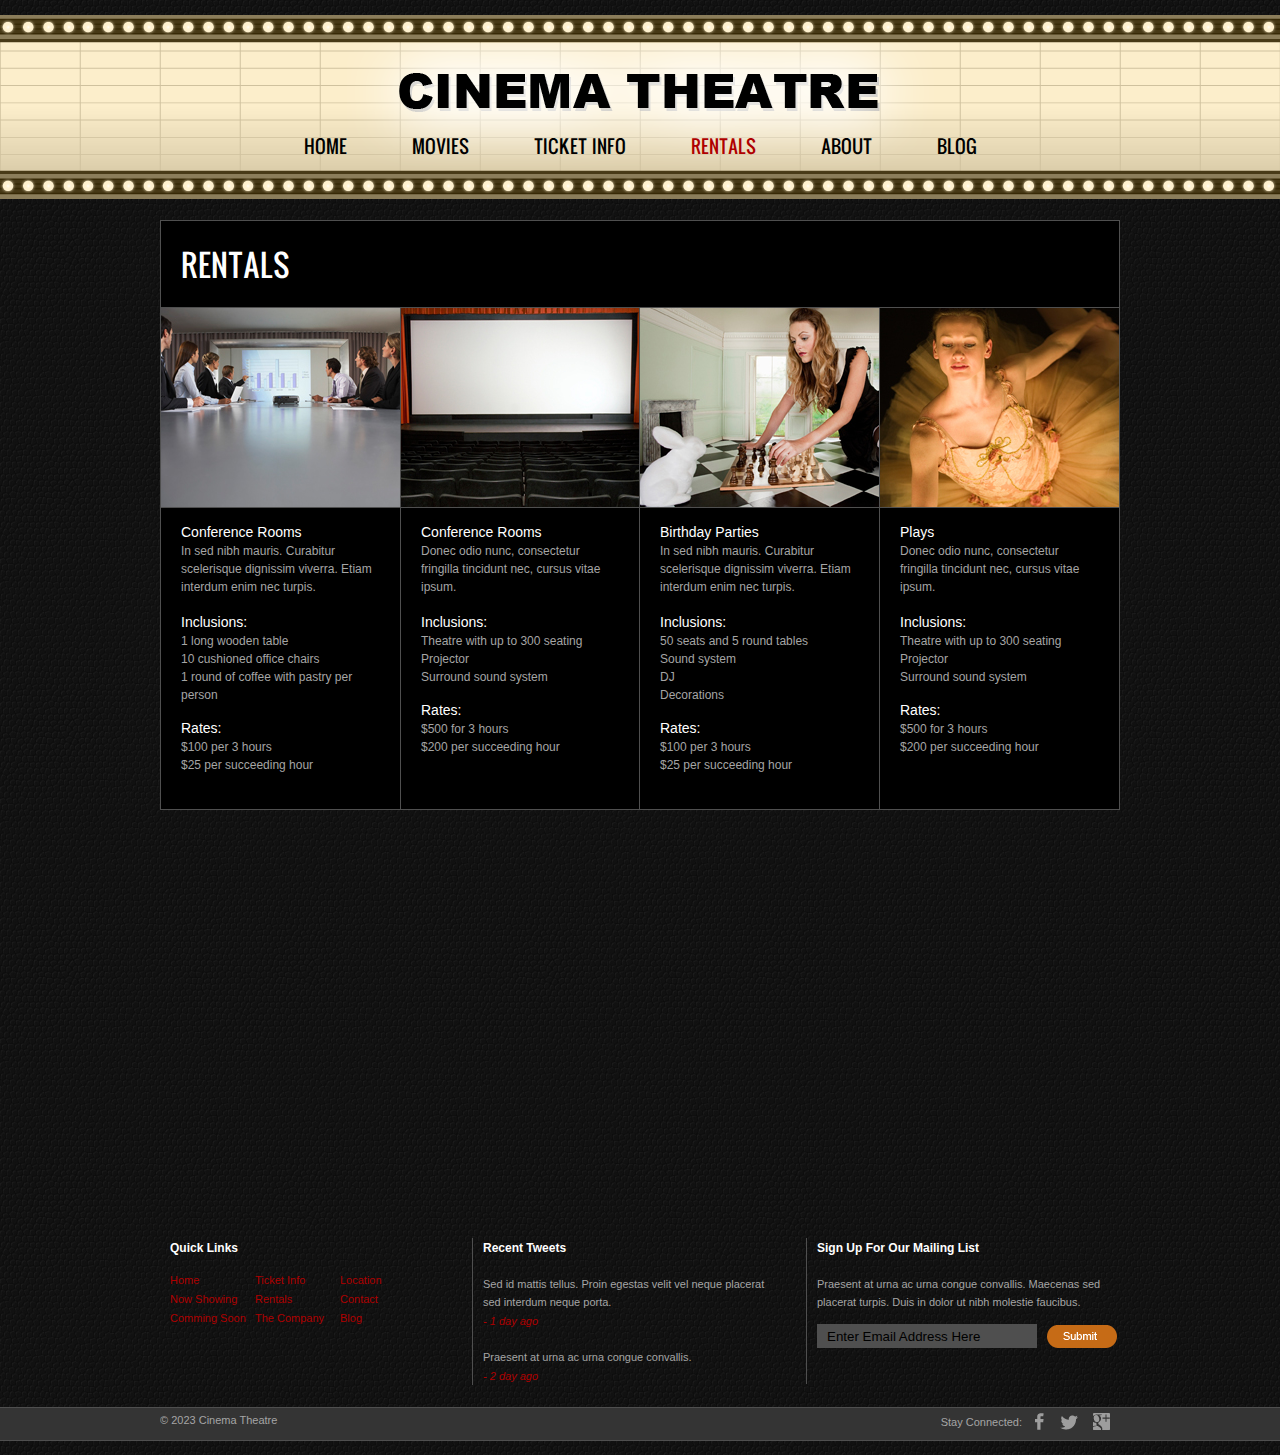
<file: cinematheaterwebsitetemplate/rentals.html>
<!DOCTYPE html>
<!-- Website template by freewebsitetemplates.com -->
<html>
<head>
	<meta charset="UTF-8">
	<title>Ticket Info - Cinema Theater Website Template</title>
	<link rel="stylesheet" href="css/style.css" type="text/css">
</head>
<body>
	<div id="header">
		<div>
			<a href="index.html" id="logo"><img src="images/logo.png" alt=""></a>
			<ul>
				<li>
					<a href="index.html">Home</a>
				</li>
				<li>
					<a href="movies.html">Movies</a>
					<ul>
						<li>
							<a href="#">Now Showing</a>
						</li>
						<li>
							<a href="#">Comming Soon</a>
						</li>
					</ul>
				</li>
				<li>
					<a href="ticket-info.html">Ticket Info</a>
				</li>
				<li class="selected">
					<a href="rentals.html">Rentals</a>
				</li>
				<li>
					<a href="about.html">About</a>
				</li>
				<li>
					<a href="blog.html">Blog</a>
				</li>
			</ul>
		</div>
	</div>
	<div id="body" class="rentals">
		<h2>Rentals</h2>
		<ul>
			<li>
				<a href="#"><img src="images/conference2.jpg" alt=""></a>
				<h4>Conference Rooms</h4>
				<p>
					In sed nibh mauris. Curabitur scelerisque dignissim viverra. Etiam interdum enim nec turpis.
				</p>
				<h4>Inclusions:</h4>
				<span>1 long wooden table</span> <span>10 cushioned office chairs</span> <span>1 round of coffee with pastry per person</span>
				<h4>Rates:</h4>
				<span>$100 per 3 hours</span> <span>$25 per succeeding hour</span>
			</li>
			<li>
				<a href="#"><img src="images/cinema3.jpg" alt=""></a>
				<h4>Conference Rooms</h4>
				<p>
					Donec odio nunc, consectetur fringilla tincidunt nec, cursus vitae ipsum.
				</p>
				<h4>Inclusions:</h4>
				<span>Theatre with up to 300 seating</span> <span>Projector</span> <span>Surround sound system</span>
				<h4>Rates:</h4>
				z <span>$500 for 3 hours</span> <span>$200 per succeeding hour</span>
			</li>
			<li>
				<a href="#"><img src="images/playing-chess.jpg" alt=""></a>
				<h4>Birthday Parties</h4>
				<p>
					In sed nibh mauris. Curabitur scelerisque dignissim viverra. Etiam interdum enim nec turpis.
				</p>
				<h4>Inclusions:</h4>
				<span>50 seats and 5 round tables</span> <span>Sound system</span> <span>DJ</span> <span>Decorations</span>
				<h4>Rates:</h4>
				<span>$100 per 3 hours</span> <span>$25 per succeeding hour</span>
			</li>
			<li>
				<a href="#"><img src="images/ballet-dancer3.jpg" alt=""></a>
				<h4>Plays</h4>
				<p>
					Donec odio nunc, consectetur fringilla tincidunt nec, cursus vitae ipsum.
				</p>
				<h4>Inclusions:</h4>
				<span>Theatre with up to 300 seating</span> <span>Projector</span> <span>Surround sound system</span>
				<h4>Rates:</h4>
				<span>$500 for 3 hours</span> <span>$200 per succeeding hour</span>
			</li>
		</ul>
	</div>
	<div id="footer">
		<div>
			<div>
				<span>Quick Links</span>
				<ul>
					<li>
						<a href="index.html">Home</a>
					</li>
					<li>
						<a href="ticket-info.html">Ticket Info</a>
					</li>
					<li>
						<a href="#">Location</a>
					</li>
					<li>
						<a href="movies.html">Now Showing</a>
					</li>
					<li>
						<a href="rentals.html">Rentals</a>
					</li>
					<li>
						<a href="about.html">Contact</a>
					</li>
					<li>
						<a href="movies.html">Comming Soon</a>
					</li>
					<li>
						<a href="about.html">The Company</a>
					</li>
					<li>
						<a href="blog.html">Blog</a>
					</li>
				</ul>
			</div>
			<div class="section">
				<span>Recent Tweets</span>
				<ul>
					<li>
						<p>
							Sed id mattis tellus. Proin egestas velit vel neque placerat sed interdum neque porta.
						</p>
						<span><a href="#">- 1 day ago</a></span>
					</li>
					<li>
						<p>
							Praesent at urna ac urna congue convallis.
						</p>
						<span><a href="#">- 2 day ago</a></span>
					</li>
				</ul>
			</div>
			<div>
				<span>Sign Up For Our Mailing List</span>
				<p>
					Praesent at urna ac urna congue convallis. Maecenas sed placerat turpis. Duis in dolor ut nibh molestie faucibus.
				</p>
				<form action="index.html">
					<input type="text" onclick="this.value='';" onfocus="this.select()" onblur="this.value=!this.value?'Enter Email Address Here':this.value;" value="Enter Email Address Here">
					<input type="submit" value="">
				</form>
			</div>
			<p>
				&#169; 2023 Cinema Theatre
			</p>
			<div class="connect">
				<span>Stay Connected:</span> <a href="http://freewebsitetemplates.com/go/facebook/" id="facebook">facebook</a> <a href="http://freewebsitetemplates.com/go/twitter/" id="twitter">twitter</a> <a href="http://freewebsitetemplates.com/go/googleplus/" id="googleplus">google+</a>
			</div>
		</div>
	</div>
</body>
</html>
</file>
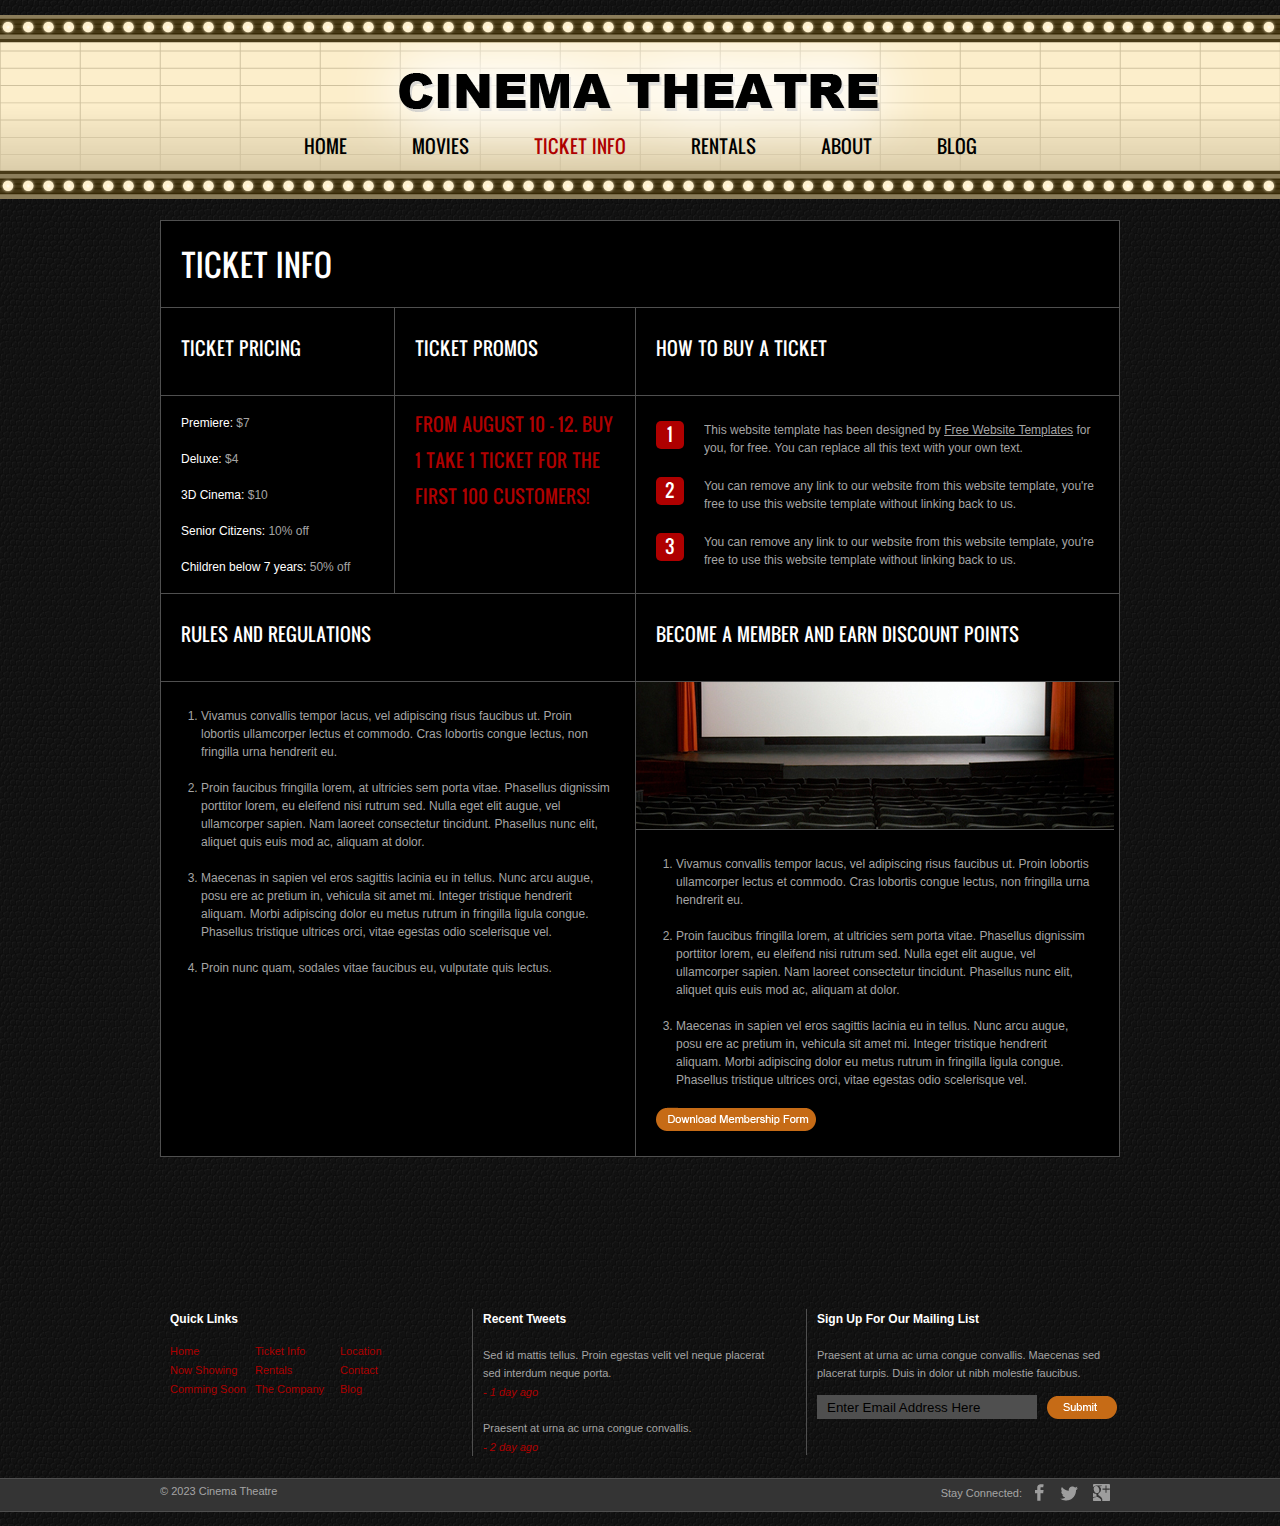
<file: cinematheaterwebsitetemplate/ticket-info.html>
<!DOCTYPE html>
<!-- Website template by freewebsitetemplates.com -->
<html>
<head>
	<meta charset="UTF-8">
	<title>Ticket Info - Cinema Theater Website Template</title>
	<link rel="stylesheet" href="css/style.css" type="text/css">
</head>
<body>
	<div id="header">
		<div>
			<a href="index.html" id="logo"><img src="images/logo.png" alt=""></a>
			<ul>
				<li>
					<a href="index.html">Home</a>
				</li>
				<li>
					<a href="movies.html">Movies</a>
					<ul>
						<li>
							<a href="#">Now Showing</a>
						</li>
						<li>
							<a href="#">Comming Soon</a>
						</li>
					</ul>
				</li>
				<li class="selected">
					<a href="ticket-info.html">Ticket Info</a>
				</li>
				<li>
					<a href="rentals.html">Rentals</a>
				</li>
				<li>
					<a href="about.html">About</a>
				</li>
				<li>
					<a href="blog.html">Blog</a>
				</li>
			</ul>
		</div>
	</div>
	<div id="body" class="ticket-info">
		<h2>Ticket Info</h2>
		<div class="section">
			<div class="first">
				<h3>Ticket Pricing</h3>
				<span>Premiere: <span>$7</span></span> <span>Deluxe: <span>$4</span></span> <span>3D Cinema: <span>$10</span></span> <span>Senior Citizens: <span>10% off</span></span> <span>Children below 7 years: <span>50% off</span></span>
			</div>
			<div class="second">
				<h3>Ticket Promos</h3>
				<h4>From August 10 - 12. Buy 1 take 1 ticket for the first 100 customers!</h4>
			</div>
			<div class="last">
				<h3>How To buy A Ticket</h3>
				<div>
					<span>1</span>
					<div>
						<p>
							This website template has been designed by <a href="http://www.freewebsitetemplates.com/">Free Website Templates</a> for you, for free. You can replace all this text with your own text.
						</p>
					</div>
				</div>
				<div>
					<span>2</span>
					<div>
						<p>
							You can remove any link to our website from this website template, you're free to use this website template without linking back to us.
						</p>
					</div>
				</div>
				<div>
					<span>3</span>
					<div>
						<p>
							You can remove any link to our website from this website template, you're free to use this website template without linking back to us.
						</p>
					</div>
				</div>
			</div>
		</div>
		<div class="article">
			<h3>Rules and Regulations</h3>
			<ol>
				<li>
					<p>
						Vivamus convallis tempor lacus, vel adipiscing risus faucibus ut. Proin lobortis      ullamcorper lectus et commodo. Cras lobortis congue lectus, non fringilla urna      hendrerit eu.
					</p>
				</li>
				<li>
					<p>
						Proin faucibus fringilla lorem, at ultricies sem porta vitae. Phasellus dignissim      porttitor lorem, eu eleifend nisi rutrum sed. Nulla eget elit augue, vel ullamcorper      sapien. Nam laoreet consectetur tincidunt. Phasellus nunc elit, aliquet quis euis     mod ac, aliquam at dolor.
					</p>
				</li>
				<li>
					<p>
						Maecenas in sapien vel eros sagittis lacinia eu in tellus. Nunc arcu augue, posu     ere ac pretium in, vehicula sit amet mi. Integer tristique hendrerit aliquam. Morbi      adipiscing dolor eu metus rutrum in fringilla ligula congue. Phasellus tristique      ultrices orci, vitae egestas odio scelerisque vel.
					</p>
				</li>
				<li>
					<p>
						Proin nunc quam, sodales vitae faucibus eu, vulputate quis lectus.
					</p>
				</li>
			</ol>
		</div>
		<div class="news">
			<h3>Become A Member And Earn Discount points</h3>
			<img src="images/cinema2.jpg" alt="">
			<ol>
				<li>
					<p>
						Vivamus convallis tempor lacus, vel adipiscing risus faucibus ut. Proin lobortis      ullamcorper lectus et commodo. Cras lobortis congue lectus, non fringilla urna      hendrerit eu.
					</p>
				</li>
				<li>
					<p>
						Proin faucibus fringilla lorem, at ultricies sem porta vitae. Phasellus dignissim      porttitor lorem, eu eleifend nisi rutrum sed. Nulla eget elit augue, vel ullamcorper      sapien. Nam laoreet consectetur tincidunt. Phasellus nunc elit, aliquet quis euis     mod ac, aliquam at dolor.
					</p>
				</li>
				<li>
					<p>
						Maecenas in sapien vel eros sagittis lacinia eu in tellus. Nunc arcu augue, posu     ere ac pretium in, vehicula sit amet mi. Integer tristique hendrerit aliquam. Morbi      adipiscing dolor eu metus rutrum in fringilla ligula congue. Phasellus tristique      ultrices orci, vitae egestas odio scelerisque vel.
					</p>
				</li>
			</ol>
			<a href="#">Download</a>
		</div>
	</div>
	<div id="footer">
		<div>
			<div>
				<span>Quick Links</span>
				<ul>
					<li>
						<a href="index.html">Home</a>
					</li>
					<li>
						<a href="ticket-info.html">Ticket Info</a>
					</li>
					<li>
						<a href="#">Location</a>
					</li>
					<li>
						<a href="movies.html">Now Showing</a>
					</li>
					<li>
						<a href="rentals.html">Rentals</a>
					</li>
					<li>
						<a href="about.html">Contact</a>
					</li>
					<li>
						<a href="movies.html">Comming Soon</a>
					</li>
					<li>
						<a href="about.html">The Company</a>
					</li>
					<li>
						<a href="blog.html">Blog</a>
					</li>
				</ul>
			</div>
			<div class="section">
				<span>Recent Tweets</span>
				<ul>
					<li>
						<p>
							Sed id mattis tellus. Proin egestas velit vel neque placerat sed interdum neque porta.
						</p>
						<span><a href="#">- 1 day ago</a></span>
					</li>
					<li>
						<p>
							Praesent at urna ac urna congue convallis.
						</p>
						<span><a href="#">- 2 day ago</a></span>
					</li>
				</ul>
			</div>
			<div>
				<span>Sign Up For Our Mailing List</span>
				<p>
					Praesent at urna ac urna congue convallis. Maecenas sed placerat turpis. Duis in dolor ut nibh molestie faucibus.
				</p>
				<form action="index.html">
					<input type="text" onclick="this.value='';" onfocus="this.select()" onblur="this.value=!this.value?'Enter Email Address Here':this.value;" value="Enter Email Address Here">
					<input type="submit" value="">
				</form>
			</div>
			<p>
				&#169; 2023 Cinema Theatre
			</p>
			<div class="connect">
				<span>Stay Connected:</span> <a href="http://freewebsitetemplates.com/go/facebook/" id="facebook">facebook</a> <a href="http://freewebsitetemplates.com/go/twitter/" id="twitter">twitter</a> <a href="http://freewebsitetemplates.com/go/googleplus/" id="googleplus">google+</a>
			</div>
		</div>
	</div>
</body>
</html>
</file>
<file: cinematheaterwebsitetemplate/css/style.css>
/* Website template by freewebsitetemplates.com */
/*------------------------- Fonts ---------------------------*/
@font-face {
	font-family: 'oswaldregular';
	src: url('../fonts/oswald-webfont.eot');
	src: url('../fonts/oswald-webfont.eot?#iefix') format('embedded-opentype'),  url('../fonts/oswald-webfont.woff') format('woff'),  url('../fonts/oswald-webfont.ttf') format('truetype'),  url('../fonts/oswald-webfont.svg#oswaldregular') format('svg');
	font-weight: normal;
	font-style: normal;
}
/*------------------------- Layout styles ------------------------*/
body {
	margin:0;
	font-family:Arial, Helvetica, sans-serif;
	background: url(../images/bg-body.jpg);
}
a {
	outline:none;
}
a img {
	border:0;
	display:block;
}
p a:hover {
	color:#e5e5e5!important;
}
/*------------------------- Header ---------------------------*/
#header {
	background:url(../images/bg-header.png) repeat-x;
	height:184px;
	margin:15px 0 0;
}
#header div {
	margin:0 auto;
	padding:28px 0 0;
	position:relative;
	width:960px;
}
#header div a#logo {
	display:block;
	height:129px;
	margin:0 auto;
	width:587px;
}
#header div ul {
	height:100px;
	left:144px;
	list-style:none;
	margin:0;
	overflow:hidden;
	padding:0;
	position:absolute;
	top:119px;
}
#header div ul li:first-child {
	margin:0;
}
#header div ul li {
	float:left;
	height:66px;
	margin:0 0 0 65px;
	text-align:left;
	position:relative;
}
#header div ul li a {
	color:#000;
	font-family:oswaldregular;
	font-size:18px;
	line-height:24px;
	text-decoration:none;
	text-transform:uppercase;
}
#header div ul li.selected a, #header div ul li a:hover {
	color:#af0000;
}
#header div ul li ul {
	height:auto;
	left:-99999px;
	overflow:hidden;
	position:absolute;
	top:37px;
	width:115px;
}
#header div ul li:hover ul {
	left:0;
	top:37px;
}
#header div ul li ul li {
	background:none #343434;
	border:1px solid #4f4f4f;
	float:none;
	height:29px;
	margin:-1px 0 0;
	padding:0 12px;
	position:relative;
	width:auto;
	z-index:1000;
}
#header div ul li ul li:hover {
	background:none #af0000;
}
#header div ul li ul li:hover {
	left:0;
	top:0;
}
#header div ul li ul li a {
	color:#a5a5a5!important;
	font-family:Arial, Helvetica, sans-serif;
	font-size:12px;
	line-height:28px;
	text-transform:none;
}
#header div ul li ul li.selected a, #header div ul li ul li a:hover {
	color:#fff!important;
}
/*------------------------- Body ---------------------------*/
#body {
	background:none #000;
	margin-top:21px!important;
}
#body.home {
	border:1px solid #4f4f4f;
	margin:0 auto;
	width:958px;
}
#body.home div:first-child {
	overflow:hidden;
}
#body.home div:first-child div:first-child {
	border-bottom:1px solid #4f4f4f;
	border-right:1px solid #4f4f4f;
	float:left;
	padding:0 0 13px;
	width:479px;
}
#body.home div:first-child div:first-child h2 {
	margin:13px 0 0 20px;
}
#body.home div:first-child div:first-child h2 a {
	color:#fff;
	font-family:oswaldregular;
	font-size:18px;
	font-style:normal;
	font-weight:400;
	line-height:18px;
	margin:0;
	text-decoration:none;
	text-transform:uppercase;
}
#body.home div:first-child div:first-child p {
	color:#a5a5a5;
	font-size:12px;
	line-height:18px;
	margin:16px 0;
	padding:0 30px 0 20px;
}
#body.home div:first-child div:first-child p a {
	color:#a5a5a5;
	font-style:normal;
	margin:0;
	text-decoration:underline;
}
#body.home div:first-child div:first-child a {
	color:#af0000;
	font-size:12px;
	font-style:italic;
	line-height:18px;
	margin:0 0 0 20px;
	text-decoration:none;
}
#body.home div:first-child div:first-child a:hover {
	color:#ff0000;
	text-decoration:none!important;
}
#body.home div:first-child ul {
	border-bottom:1px solid #4f4f4f;
	list-style:none;
	margin:0;
	overflow:hidden;
	padding:0;
}
#body.home div:first-child ul li:first-child {
	border:none;
}
#body.home div:first-child ul li {
	border-left:1px solid #4f4f4f;
	float:left;
	width:auto;
}
#body.home div:first-child ul li h3 {
	margin:23px 0 5px 20px;
}
#body.home div:first-child ul li span {
	color:#a5a5a5;
	display:block;
	font-size:12px;
	line-height:18px;
	margin:1px 0 24px 20px;
}
#body.home div:first-child ul li a img {
	border-top:1px solid #4f4f4f;
}
#body.home div {
	border-bottom:none;
	overflow:hidden;
}
#body.home div div:first-child {
	border-bottom:none;
	border-right:1px solid #4f4f4f;
	float:left;
	width:479px;
}
#body.home div div:first-child ul {
	border-bottom:none;
}
#body.home div div:first-child ul li:first-child {
	width:238px;
}
#body.home div div:first-child ul li {
	border-right:1px solid #4f4f4f;
	min-height:287px;
	padding:0;
	width:239px;
}
#body.home div div:first-child ul li a {
	display:block;
	float:none;
}
#body.home div div:first-child ul li a img {
	border-bottom:1px solid #4f4f4f;
}
#body.home div div:first-child ul li h4 {
	margin:9px 30px 0 20px;
}
#body.home div div:first-child ul li h4 {
	color:#fff;
	float:none;
	font-size:14px;
	font-style:normal;
	font-weight:700;
	line-height:18px;
	text-decoration:none;
}
#body.home div div:first-child ul li p {
	color:#a5a5a5;
	font-size:12px;
	line-height:18px;
	margin:1px 30px 0 20px;
}
#body.home div div:first-child ul li p a {
	color:#a5a5a5;
	display:inline;
	float:none;
	font-style:normal;
	margin:0;
	text-decoration:underline;
}
#body.home div div {
	float:left;
	width:478px;
}
#body.home div div h3 a {
	color:#FFF;
	font-family:oswaldregular;
	font-size:18px;
	font-style:normal;
	font-weight:400;
	line-height:18px;
	text-decoration:none;
	text-transform:uppercase;
}
#body.home div div ul {
	list-style:none;
	margin:0;
	padding:0;
}
#body.home div div ul li {
	border-top:1px solid #4f4f4f;
	overflow:hidden;
}
#body.home div div ul li a {
	display:block;
	float:left;
	margin:0 20px 0 0;
}
#body.home div div ul li a img {
	border-right:1px solid #4f4f4f;
}
#body.home div div ul li div {
	width:298px;
}
#body.home div div ul li div span {
	color:#a5a5a5;
	display:block;
	font-size:11px;
	line-height:18px;
	margin:11px 0 0;
}
#body.home div div ul li div h4 {
	color:#fff;
	float:none;
	font-size:14px;
	line-height:16px;
	text-decoration:none;
}
#body.home div div ul li div p {
	color:#a5a5a5;
	font-size:12px;
	line-height:18px;
	margin:2px 0 0;
}
#body.home div div ul li div p a {
	color:#a5a5a5;
	display:inline;
	float:none;
	margin:0;
	text-decoration:underline;
}
#body.home div div ul li div p a.more {
	color:#AF0000;
	display:inline;
	float:none;
	font-size:12px;
	font-style:italic;
	line-height:18px;
	text-decoration:none;
}
#body.home div div ul li div p a.more:hover {
	color:#ff0000!important;
	text-decoration:none!important;
}
#body.movies {
	border:1px solid #4f4f4f;
	margin:0 auto 152px;
	overflow:hidden;
	width:958px;
}
#body.movies h2 {
	color:#fff;
	font-family:oswaldregular;
	font-size:30px;
	font-weight:400;
	margin:21px 0;
	padding:0 0 0 20px;
	text-transform:uppercase;
}
#body.movies ul {
	list-style:none;
	margin:0;
	overflow:hidden;
	padding:0;
}
#body.movies ul li:first-child {
	border-left:none;
}
#body.movies ul li {
	border-left:1px solid #4f4f4f;
	float:left;
	width:238px;
}
#body.movies ul li a:first-child img {
	border-top:1px solid #4f4f4f;
	height:382px;
	width:241px;
}
#body.movies ul li h3 {
	border-bottom:1px solid #4f4f4f;
	border-top:1px solid #4f4f4f;
	display:block;
	margin:0;
	padding:33px 0 32px 20px;
	color: #FFFFFF;
	font-family: oswaldregular;
	font-size: 18px;
	font-style: normal;
	font-weight: 400;
	line-height: 18px;
	text-transform:uppercase;
}
#body.movies ul li h3 a {
	color:#FFF;
	font-family:oswaldregular;
	font-size:18px;
	font-style:normal;
	font-weight:400;
	line-height:18px;
	margin:0;
	text-decoration:none;
	text-transform:uppercase;
}
#body.movies ul li p {
	color:#A5A5A5;
	font-size:12px;
	line-height:18px;
	margin:2px 0 0;
	padding:20px 20px 18px;
}
#body.movies ul li p a {
	color:#A5A5A5;
	display:inline;
	font-style:normal;
	margin:0;
	text-decoration:underline;
}
#body.movies ul li a {
	color:#AF0000;
	display:block;
	font-size:12px;
	font-style:italic;
	line-height:18px;
	margin:0 0 13px 20px;
	text-decoration:none;
}
#body.movies ul li a:hover {
	color:#ff0000;
}
#body.movies img {
	border-top:1px solid #4F4F4F;
	display:block;
}
#body.movies div {
	float:left;
	min-height:333px;
	padding:0 0 20px;
	width:478px;
}
#body.movies div h3 {
	border-bottom:1px solid #4F4F4F;
	border-top:1px solid #4F4F4F;
	color:#FFF;
	display:block;
	font-family:oswaldregular;
	font-size:18px;
	font-style:normal;
	font-weight:400;
	line-height:18px;
	margin:0;
	padding:33px 0 32px 20px;
	text-decoration:none;
	text-transform:uppercase;
}
#body.movies div p {
	color:#A5A5A5;
	font-size:12px;
	line-height:18px;
	margin:25px 0 0;
	padding:0 25px 0 20px;
}
#body.movies div.section {
	border-left:1px solid #4F4F4F;
	width:479px;
}
#body.movies div.section span {
	color:#fff;
	display:block;
	font-family:Arial, Helvetica, sans-serif;
	font-size:12px;
	line-height:18px;
	margin:25px 0 18px 20px;
}
#body.movies div.section p {
	margin:0 0 20px;
}
#body.movies div.section p span {
	display:inline;
	margin:0;
}
#body.ticket-info {
	border:1px solid #4F4F4F;
	margin:0 auto 152px;
	overflow:hidden;
	width:958px;
}
#body.ticket-info div.section {
	border-bottom:1px solid #4F4F4F;
	border-top:1px solid #4F4F4F;
	overflow:hidden;
}
#body.ticket-info div.section div.first {
	width:233px;
}
#body.ticket-info div.section div {
	border-left:1px solid #4F4F4F;
	float:left;
	min-height:285px;
	width:auto;
}
#body.ticket-info div.section div.second {
	width:240px;
}
#body.ticket-info div.section div.last h3 {
	margin-bottom:25px!important;
}
#body.ticket-info div.section div:first-child span {
	background:none;
	color:#fff;
	display:block;
	font-family:inherit;
	font-size:12px;
	height:auto;
	line-height:18px;
	margin:9px 0 0;
	padding:0 40px 0 20px;
	text-align:left;
	width:auto;
}
#body.ticket-info div.section div:first-child span span {
	color:#a5a5a5;
	display:inline-block;
	padding:0;
}
#body.ticket-info div.section div h3 {
	border-bottom:1px solid #4F4F4F;
	color:#FFF;
	display:block;
	font-family:oswaldregular;
	font-size:18px;
	font-weight:400;
	line-height:18px;
	margin:31px 0 0;
	padding:0 0 38px 20px;
	text-transform:uppercase;
}
#body.ticket-info div.section div h4 {
	color:#af0000;
	font-family:oswaldregular;
	font-size:18px;
	font-weight:400;
	line-height:36px;
	margin:10px 0 0;
	padding:0 20px;
	text-transform:uppercase;
	width:200px;
}
#body.ticket-info div.section div div {
	border:medium none;
	float:none;
	margin:0 0 10px;
	min-height:0;
	overflow:hidden;
	padding:0 20px;
	width:443px;
}
#body.ticket-info div.section div div span {
	background:none #af0000;
	border-radius:5px;
	color:#fff;
	display:inline-block;
	float:left;
	font-family:oswaldregular;
	font-size:18px;
	height:28px;
	line-height:26px;
	margin:0 20px 0 0;
	text-align:center;
	width:28px;
}
#body.ticket-info div.section div div div {
	float:left;
	min-height:0;
	padding:0;
	width:auto;
}
#body.ticket-info div.section div div div p {
	color:#A5A5A5;
	font-size:12px;
	line-height:18px;
	margin:0;
	padding:0;
	width:395px;
}
#body.ticket-info div.article {
	border-right:1px solid #4F4F4F;
	float:left;
	min-height:540px;
	padding:0 0 22px;
	width:474px;
}
#body.ticket-info div.news {
	float:left;
	min-height:540px;
	padding:0 0 22px;
	width:483px;
}
#body.ticket-info div.news img {
	border-bottom:1px solid #4F4F4F;
	display:block;
}
#body.ticket-info div.news a {
	background:url(../images/interface.png) no-repeat -101px 0;
	display:block;
	height:24px;
	margin:0 0 0 20px;
	text-indent:-99999px;
	width:160px;
}
#body.ticket-info div.news a:hover {
	background:url(../images/interface.png) no-repeat -101px -25px;
}
#body.rentals {
	border:1px solid #4F4F4F;
	margin:0 auto 428px;
	overflow:hidden;
	width:958px;
}
#body.rentals ul {
	border-top:1px solid #4F4F4F;
	list-style:none;
	margin:0;
	overflow:hidden;
	padding:0;
}
#body.rentals ul li {
	border-left:1px solid #4F4F4F;
	float:left;
	min-height:485px;
	padding:0 0 16px;
	width:auto;
}
#body.rentals ul li a img {
	border-bottom:1px solid #4F4F4F;
}
#body.rentals ul li h4 {
	color:#fff;
	display:inline-block;
	font-size:14px;
	font-weight:400;
	line-height:18px;
	margin:15px 0 1px;
	padding:0 20px;
}
#body.rentals ul li p {
	color:#a5a5a5;
	font-size:12px;
	line-height:18px;
	margin:0 0 2px;
	padding:0 20px;
	width:198px;
}
#body.rentals ul li span {
	color:#a5a5a5;
	display:block;
	font-size:12px;
	line-height:18px;
	padding:0 20px;
	width:198px;
}
#body.about {
	border:1px solid #4F4F4F;
	margin:0 auto 47px;
	overflow:hidden;
	width:958px;
}
#body.about div {
	border-top:1px solid #4F4F4F;
	overflow:hidden;
}
#body.about div div:first-child {
	border-left:0;
	border-top:0;
	width:479px;
}
#body.about div div:first-child h3 {
	color:#fff;
	font-size:12px;
	font-weight:400;
	line-height:18px;
	margin:0;
	padding:20px;
}
#body.about div div:first-child p {
	color:#a5a5a5;
	font-size:12px;
	line-height:18px;
	margin:0;
	padding:0 20px;
}
#body.about div div {
	border-left:1px solid #4F4F4F;
	border-top:0 none;
	float:left;
	min-height:860px;
	padding:0 0 20px;
	width:478px;
}
#body.about div div h4 {
	color:#FFF;
	font-family:oswaldregular;
	font-size:18px;
	font-weight:400;
	margin:26px 0;
	padding:0 0 0 20px;
	text-transform:uppercase;
}
#body.about div div img {
	border-bottom:1px solid #4F4F4F;
	border-top:1px solid #4F4F4F;
	display:block;
}
#body.about div div span {
	color:#a5a5a5;
	display:block;
	font-family:inherit;
	font-size:12px;
	line-height:25px;
	margin:15px 25px 0 20px;
	padding:0 0 0 50px;
}
#body.about div div span.address {
	background:url(../images/icon-address.png) no-repeat left 0;
	height:25px;
}
#body.about div div span.phone-num {
	background:url(../images/icon-phone-num.png) no-repeat left 0;
	height:25px;
}
#body.about div div span.fax-num {
	background:url(../images/icon-fax.png) no-repeat left 0;
	height:24px;
}
#body.about div div span.email {
	background:url(../images/icon-email.png) no-repeat left 0;
	height:24px;
}
#body.about div div form {
	padding:29px 32px 0 20px;
}
#body.about div div form label {
	display:block;
	padding:0 0 17px;
	position:relative;
	overflow:hidden;
}
#body.about div div form label span {
	color:#a5a5a5;
	display:inline-block;
	font-family:inherit;
	font-size:12px;
	line-height:21px;
	margin:0 15px 0 0;
	padding:0;
	text-align:right;
	width:55px;
}
#body.about div div form label span.comment {
	position:absolute;
}
#body.about div div form label input {
	background:none #343434;
	border:1px solid #151515;
	color:#a5a5a5;
	cursor:text;
	font-family:Arial, Helvetica, sans-serif;
	font-size:12px;
	height:auto;
	margin:0;
	padding:5px 5px 4px;
	position:absolute;
	width:335px;
}
#body.about div div form label textarea {
	background:none #343434;
	border:1px solid #151515;
	color:#a5a5a5;
	font-family:Arial, Helvetica, sans-serif;
	font-size:12px;
	height:107px;
	margin:0 9px 0 69px;
	margin:0 5px 0 69px\9;/* Needed for IE9 and old versions */
	overflow:auto;
	float:right;
	padding:5px;
	resize:none;
	width:335px;
	float:right;
}
#body.about div div form input {
	background:url(../images/interface.png) no-repeat 0 0;
	border:0;
	cursor:pointer;
	height:23px;
	margin:0 0 0 69px;
	padding:0;
	width:100px;
}
#body.about div div form > input:hover {
	background:url(../images/interface.png) no-repeat 0 -24px;
}
#body.blog {
	border:1px solid #4F4F4F;
	margin:0 auto 175px;
	overflow:hidden;
	width:958px;
}
#body.blog ul:first-child {
	float:left;
	list-style:none;
	margin:0;
	padding:0;
	width:722px;
}
#body.blog ul:first-child li:first-child {
	border-top:none;
}
#body.blog ul:first-child li {
	border-top:1px solid #4F4F4F;
	overflow:hidden;
}
#body.blog ul:first-child li a:first-child {
	display:block;
	float:left;
	height:244px;
}
#body.blog ul:first-child li a:first-child img {
	background:none;
	display:block;
}
#body.blog ul:first-child li div {
	border-left:1px solid #4F4F4F;
	border-right:1px solid #4F4F4F;
	float:left;
	min-height:229px;
	padding:0 0 15px;
	width:481px;
}
#body.blog ul:first-child li div div {
	border:0;
	border-bottom:1px solid #4F4F4F;
	float:none;
	min-height:0;
	overflow:hidden;
	padding:29px 20px 19px;
	width:auto;
}
#body.blog ul:first-child li div div h4 {
	border:none;
	margin:0 0 5px;
	padding:0;
}
#body.blog ul:first-child li div div h4 a:first-child {
	color:#fff;
	float:none;
	font-family:oswaldregular;
	font-size:18px;
	font-weight:400;
	height:auto;
	line-height:18px;
	text-decoration:none;
	text-transform:uppercase;
}
#body.blog ul:first-child li div div h4 a:first-child:hover {
	color:#af0000;
	text-decoration:none!important;
}
#body.blog ul:first-child li div div span {
	color:#a5a5a5;
	float:left;
	font-size:12px;
	line-height:18px;
}
#body.blog ul:first-child li div div span a {
	color:#A5A5A5;
	display:inline!important;
	float:none!important;
	font-style:normal;
	margin:0;
	text-decoration:underline;
}
#body.blog ul:first-child li div div span a:hover,#body.blog ul:first-child li div div a:hover {
	color:#e5e5e5;
	text-decoration:underline!important;
}
#body.blog ul:first-child li div div a {
	color:#A5A5A5;
	float:right;
	font-size:12px;
	font-style:normal;
	line-height:18px;
	margin:0;
	text-decoration:underline;
}
#body.blog ul:first-child li div p {
	color:#A5A5A5;
	font-size:12px;
	line-height:18px;
	margin:17px 0 12px;
	padding:0 20px;
}
#body.blog ul:first-child li div p a {
	color:#A5A5A5;
	display:inline!important;
	float:none!important;
	font-style:normal;
	margin:0;
}
#body.blog ul:first-child li div a {
	color:#af0000;
	font-size:12px;
	font-style:italic;
	line-height:18px;
	margin:0 0 0 20px;
	text-decoration:none;
}
#body.blog ul:first-child li div a:hover {
	color:#ff0000;
	text-decoration:none!important;
}
#body.blog div {
	float:right;
	width:236px;
}
#body.blog div div:first-child {
	border-bottom:1px solid #4F4F4F;
	padding:0 0 16px;
}
#body.blog-single {
	border:1px solid #4F4F4F;
	margin:0 auto 45px;
	overflow:hidden;
	width:958px;
}
#body.blog-single div:first-child {
	border-right:1px solid #4F4F4F;
	float:left;
	width:720px;
}
#body.blog-single div:first-child img {
	border-bottom:1px solid #4F4F4F;
	display:block;
}
#body.blog-single div:first-child div {
	border-bottom:1px solid #4F4F4F;
	float:none;
	overflow:hidden;
	padding:22px 20px;
	width:auto;
}
#body.blog-single div:first-child div h4 {
	border:0 none;
	line-height:27px;
	padding:0;
}
#body.blog-single div:first-child div > span {
	color:#A5A5A5;
	float:left;
	font-size:12px;
	line-height:18px;
}
#body.blog-single div:first-child p {
	color:#A5A5A5;
	font-size:12px;
	line-height:18px;
	margin:17px 0 12px;
	padding:0 30px 0 20px;
}
#body.blog-single div:first-child div.comment {
	border-bottom:none;
	margin:38px 0 0;
	padding:0;
}
#body.blog-single div:first-child div.comment > span {
	border-bottom:1px solid #4F4F4F;
	border-top:1px solid #4F4F4F;
	clear:both;
	color:#fff;
	display:block;
	float:none;
	font-size:14px;
	font-weight:700;
	line-height:87px;
	padding:0 20px;
}
#body.blog-single div:first-child div.comment p {
	margin:18px 0 0;
	padding:0 30px 0 20px;
}
#body.blog-single div:first-child div.comment p img {
	float:left;
	margin:0 19px 0 0;
}
#body.blog-single div:first-child div.comment p span {
	display:block;
	color:#666666;
	font-size:11px;
	line-height:18px;
}
#body.blog-single div:first-child div.comment a {
	color:#af0000;
	float:right;
	font-size:12px;
	line-height:18px;
	margin:0 30px 19px 0;
	text-decoration:none;
}
#body.blog-single div:first-child div.comment a:hover {
	text-decoration:none!important;
	color:#ff0000;
}
#body.blog-single div:first-child form {
	overflow:hidden;
	padding:14px 20px;
}
#body.blog-single div:first-child form div:first-child {
	float:left;
	margin:0 80px 0 0;
	padding:0;
	width:300px;
}
#body.blog-single div:first-child form div:first-child label {
	display:block;
	float:none;
	padding:0 0 23px;
}
#body.blog-single div:first-child form div:first-child label span {
	color:#a5a5a5;
	display:inline-block;
	float:none;
	font-size:12px;
	line-height:21px;
	margin:0 20px 0 0;
	text-align:right;
	width:55px;
}
#body.blog-single div:first-child form div:first-child label input {
	background:none repeat scroll 0 0 #343434;
	border:1px solid #151515;
	color:#A5A5A5;
	cursor:text;
	font-family:Arial, Helvetica, sans-serif;
	font-size:12px;
	height:auto;
	margin:0;
	padding:5px 5px 4px;
	position:absolute;
	width:214px;
}
#body.blog-single div:first-child form div {
	border:medium none;
	float:left;
	padding:0;
	width:295px;
}
#body.blog-single div:first-child form div label {
	color:#a5a5a5;
	float:left;
	font-size:12px;
	line-height:21px;
	margin:0 10px 0 0;
}
#body.blog-single div:first-child form div textarea {
	background:none repeat scroll 0 0 #343434;
	border:0;
	color:#A5A5A5;
	float:left;
	font-family:Arial, Helvetica, sans-serif;
	font-size:12px;
	height:102px;
	margin:0;
	overflow:auto;
	padding:5px;
	resize:none;
	width:218px;
}
#body.blog-single div:first-child form div input {
	background:url(../images/interface.png) no-repeat -262px 1px;
	border:0;
	clear:both;
	cursor:pointer;
	height:24px;
	margin:10px 0 0 65px;
	padding:0;
	width:70px;
}
#body.blog-single div:first-child form div input:hover {
	background:url(../images/interface.png) no-repeat -262px -24px;
}
#body.blog-single div {
	float:right;
	width:237px;
}
#body.blog-single div div:first-child {
	border-bottom:1px solid #4F4F4F;
	border-right:medium none;
	padding:0 0 17px;
	width:237px;
}
#body.home div:first-child div:first-child a:first-child, #body.home div div ul li div h4, #body.movies ul li a:first-child, #body.blog div div:first-child ul li:first-child, #body.blog div div ul li h5, #body.blog-single div div:first-child ul li:first-child, #body.blog-single div div ul li h5 {
	margin:0;
}
#body.home div:first-child div:first-child a img:hover, #body.home div:first-child ul li a img:hover, #body.home div div ul li a img:hover, #body.rentals ul li a img:hover, #body.blog ul:first-child li a:first-child img:hover {
	filter:alpha(opacity=90);/* Needed for IE8 and old versions */
	opacity:0.9;
}
#body.home div:first-child div:first-child h2 a:hover, #body.home div:first-child ul li h3 a:hover, #body.blog-single div:first-child div span a {
	color:#af0000;
	text-decoration:none;
}
#body.blog-single div:first-child div span a {
	color:#A5A5A5;
	text-decoration:underline;
}
#body.blog-single div:first-child div span a:hover {
	color:#e5e5e5;
}
#body.home div:first-child div:first-child a:hover, #body.home div div ul li div p a.more:hover, #body.blog ul:first-child li div div h4 a:first-child:hover, #body.blog ul:first-child li div div span a:hover, #body.blog ul:first-child li div div a:hover, #body.blog ul:first-child li div p a:hover, #body.blog ul:first-child li div a:hover, #body.blog div div:first-child ul li a:hover, #body.blog div div ul li h5 a:hover, #body.blog div div ul li a:hover, #body.blog div.section a:hover, #body.blog-single div:first-child div span a:hover, #body.blog-single div:first-child div.comment a:hover, #body.blog-single div div:first-child ul li a:hover, #body.blog-single div div ul li h5 a:hover, #body.blog-single div div ul li a:hover, #body.blog-single div.section a:hover {
	text-decoration:underline;
}
 #body.home div div:first-child h3 a:first-child {
	color:#fff;
	font-family:oswaldregular;
	font-size:18px;
	font-style:normal;
	font-weight:400;
	line-height:18px;
	text-decoration:none;
	text-transform:uppercase;
}
#body.home div:first-child ul li h3 {
	color:#fff;
	font-family:oswaldregular;
	font-size:18px;
	font-style:normal;
	font-weight:400;
	line-height:18px;
	text-decoration:none;
	text-transform:uppercase;
}
#body.home div div:first-child h3, #body.home div div h3 {
	margin:36px 0 31px 20px;
}
#body.home div div:first-child h3 a:first-child:hover, #body.home div div h3 a:hover, #body.home div div ul li div h4 a:hover {
	color:#AF0000;
}
#body.movies div p a, #body.ticket-info div.article ol li p a, #body.blog-single div:first-child p a {
	color:#A5A5A5;
}
#body.ticket-info h2, #body.rentals h2, #body.about h2 {
	color:#FFF;
	font-family:oswaldregular;
	font-size:30px;
	font-weight:400;
	margin:21px 0;
	padding:0 0 0 20px;
	text-transform:uppercase;
}
#body.ticket-info div.section div:first-child, #body.rentals ul li:first-child {
	border:0;
}
#body.ticket-info div.section div p a, #body.rentals ul li p a, #body.about div div:first-child p a {
	color:#a5a5a5;
}
#body.ticket-info div.article h3, #body.ticket-info div.news h3 {
	border-bottom:1px solid #4F4F4F;
	color:#FFF;
	display:block;
	font-family:oswaldregular;
	font-size:18px;
	font-weight:400;
	line-height:18px;
	margin:31px 0 0;
	padding:0 0 38px 20px;
	text-transform:uppercase;
}
#body.ticket-info div.article ol, #body.ticket-info div.news ol {
	color:#A5A5A5;
	font-family:inherit;
	font-size:12px;
	margin:25px 0 0;
	padding:0 25px 0 40px;
}
#body.ticket-info div.article ol li, #body.ticket-info div.news ol li, #body.blog div div ul li, #body.blog-single div div ul li {
	margin:0 0 18px;
}
#body.ticket-info div.article ol li p, #body.ticket-info div.news ol li p {
	color:#A5A5A5;
	font-size:12px;
	line-height:18px;
	margin:0;
	padding:0;
}
#body.blog div div:first-child h4, #body.blog div div h4, #body.blog-single div div:first-child h4, #body.blog-single div div h4 {
	border-bottom:1px solid #4F4F4F;
	color:#FFF;
	float:none;
	font-family:oswaldregular;
	font-size:18px;
	font-weight:400;
	line-height:19px;
	margin:0;
	padding:29px 20px 41px;
	text-decoration:none;
	text-transform:uppercase;
}
#body.blog div div:first-child ul, #body.blog-single div div:first-child ul {
	list-style:none;
	margin:0;
	padding:15px 20px 0;
}
#body.blog div div:first-child ul li, #body.blog-single div div:first-child ul li {
	margin:14px 0 0;
}
#body.blog div div:first-child ul li a, #body.blog-single div div:first-child ul li a {
	color:#af0000;
	font-size:12px;
	font-style:normal;
	line-height:18px;
	text-decoration:none;
}
#body.blog div div:first-child ul li a:hover, #body.blog-single div div:first-child ul li a:hover {
	color:#ff0000;
	text-decoration:none!important;
}
#body.blog div div ul, #body.blog-single div div ul {
	list-style:none;
	margin:0;
	padding:16px 20px 0;
}
#body.blog div div ul li span, #body.blog-single div div ul li span {
	color:#a5a5a5;
	display:block;
	font-size:11px;
	line-height:18px;
}
#body.blog div div ul li h5, #body.blog-single div div ul li h5 {
	color:#fff;
	font-size:14px;
	font-style:normal;
	line-height:18px;
	margin:0;
}
#body.blog div div ul li p, #body.blog-single div div ul li p {
	color:#a5a5a5;
	font-size:12px;
	line-height:18px;
	margin:0;
}
#body.blog div div ul li a, #body.blog-single div div ul li a {
	color:#AF0000;
	font-size:12px;
	font-style:italic;
	line-height:18px;
	margin:0;
	text-decoration:none;
}
#body.blog div div ul li a:hover, #body.blog-single div div ul li a:hover {
	color:#ff0000;
	text-decoration:none!important;
}
#body.blog div.section, #body.blog-single div.section {
	border-top:1px solid #4F4F4F;
	clear:both;
	float:none;
	overflow:hidden;
	padding:34px 0 35px;
	width:auto;
}
#body.blog div.section a:first-child, #body.blog-single div.section a:first-child {
	float:left;
	margin:0 0 0 20px;
}
#body.blog div.section a:first-child:hover, #body.blog-single div.section a:first-child:hover {
	color:#ff0101;
	text-decoration:none!important;
}
#body.blog div.section a, #body.blog-single div.section a {
	color:#af0000;
	float:right;
	font-size:12px;
	line-height:18px;
	margin:0 20px 0 0;
	text-decoration:none;
}
/*------------------------- Footer ---------------------------*/
#footer {
	background:url(../images/bg-footer.png) repeat-x left bottom;
	clear:both;
	height:217px;
	margin:47px 0 0;
}
#footer div {
	margin:0 auto;
	overflow:hidden;
	width:960px;
}
#footer div div:first-child {
	border:0;
	padding:0 0 0 10px;
}
#footer div div:first-child ul {
	list-style:none;
	margin:0;
	overflow:hidden;
	padding:13px 0 0;
}
#footer div div:first-child ul li {
	float:left;
	width:85px;
}
#footer div div:first-child ul li a {
	color:#af0000;
	font-size:11px;
	line-height:18px;
	text-decoration:none;
}
#footer div div:first-child ul li a:hover {
	text-decoration:none!important;
	color:#ff0000!important;
}
#footer div div {
	border-left:1px solid #4f4f4f;
	float:left;
	margin-bottom:30px;
	min-height:146px;
	padding:0 0 0 10px;
	width:302px;
}
#footer div div.section {
	width:323px;
}
#footer div div span {
	color:#fff;
	font-size:12px;
	font-weight:700;
	line-height:18px;
}
#footer div div ul {
	list-style:none;
	margin:0;
	padding:0;
}
#footer div div ul li {
	width:285px;
}
#footer div div ul li p {
	color:#a5a5a5;
	float:none;
	font-size:11px;
	line-height:18px;
	margin:18px 0 0;
}
#footer div div ul li span a {
	color:#af0000;
	display:inline-block;
	font-size:11px;
	font-style:italic;
	font-weight:400;
	text-decoration:none;
}
#footer div div ul li span a:hover {
	color:#ff0000;
	text-decoration:none!important;
}
#footer div div p {
	color:#a5a5a5;
	float:none;
	font-size:11px;
	line-height:18px;
	margin:18px 0 0;
	width:auto;
}
#footer div div p a {
	color:#a5a5a5;
}
#footer div div form {
	overflow:hidden;
	padding:13px 0 0;
}
#footer div div form input:first-child {
	background:none #4f4f4f;
	border:0;
	cursor:text;
	height:auto;
	margin:0 10px 0 0;
	padding:5px 10px 4px;
	width:200px;
}
#footer div div form input:first-child:hover {
	background:none #4f4f4f;
}
#footer div div form input {
	background:url(../images/interface.png) no-repeat -262px 1px;
	border:0;
	cursor:pointer;
	float:left;
	height:24px;
	width:70px;
}
#footer div div form input:hover {
	background:url(../images/interface.png) no-repeat -262px -24px;
}
#footer div p {
	clear:both;
	color:#a5a5a5;
	float:left;
	font-size:11px;
	line-height:10px;
	margin:0;
	width:300px;
}
#footer div div.connect {
	border:0;
	float:right;
	height:auto;
	margin:-2px 10px 0 0;
	min-height:0;
	width:auto;
}
#footer div div.connect span {
	color:#a5a5a5;
	float:left;
	font-size:11px;
	font-weight:400;
	line-height:18px;
	margin:0 13px 0 0;
}
#footer div div.connect a {
	display:block;
	float:left;
	text-indent:-99999px;
}
#footer div div.connect a#facebook {
	background:url(../images/icons.png) no-repeat 0 0;
	height:17px;
	width:9px;
}
#footer div div.connect a#facebook:hover {
	background:url(../images/icons.png) no-repeat 0 -90px;
}
#footer div div.connect a#twitter {
	background:url(../images/icons.png) no-repeat 0 -18px;
	height:17px;
	margin:0 15px 0 16px;
	width:18px;
}
#footer div div.connect a#twitter:hover {
	background:url(../images/icons.png) no-repeat 0 -54px;
}
#footer div div.connect a#googleplus {
	background:url(../images/icons.png) no-repeat 0 -36px;
	height:17px;
	width:17px;
}
#footer div div.connect a#googleplus:hover {
	background:url(../images/icons.png) no-repeat 0 -72px;
}
</file>
